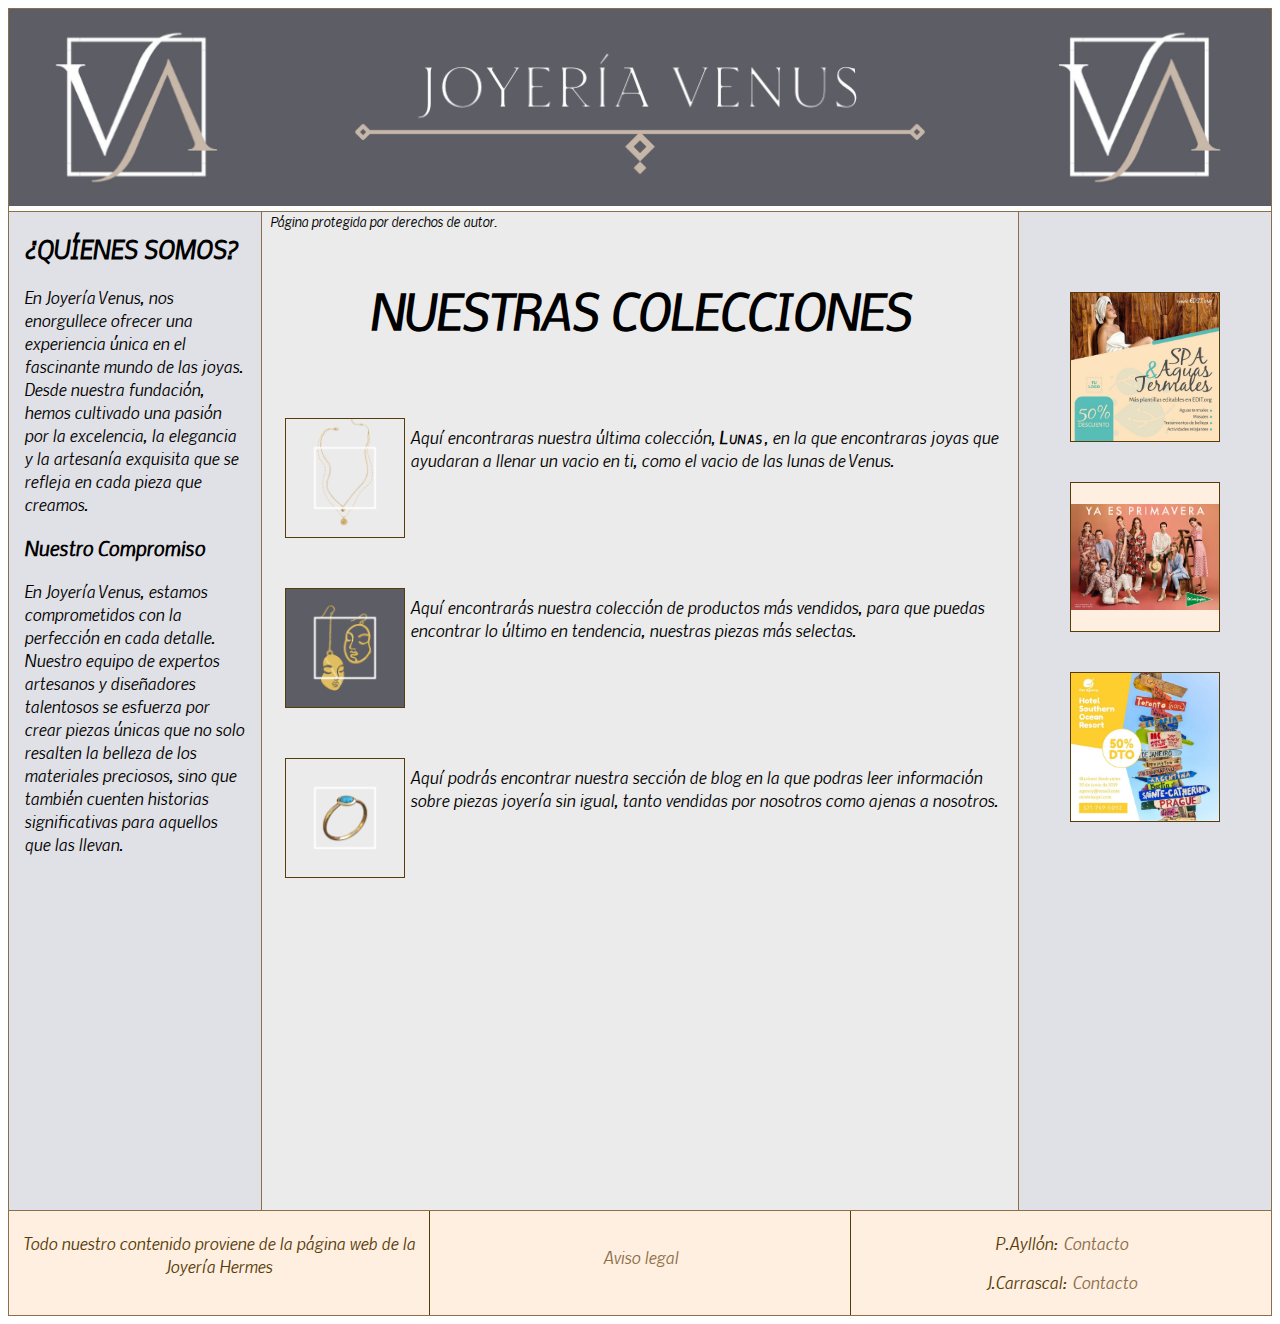
<file: HTML/Index.html>
<!DOCTYPE html>
<html lang="es">

<head>
    <meta charset="UTF-8">
    <meta name="viewport" content="width=device-width, initial-scale=1.0">
    <title>Joyería Venus</title>

    <link rel="stylesheet" type="text/css" href="../CSS/estilopadre.css">

    <style type="text/css">
        /*indice*/
        #indicefotos {
            display: flex;
            align-items: stretch;
            justify-content: space-around;
            flex-direction: column;
            margin-top: 50px;
            padding-left: 15px;
        }

        #indicefotos .index {
            display: flex;
            align-items: stretch;
            justify-content: space-around;
            flex: row;
            margin: 25px auto;
        }

        #indicefotos .index p {
            flex: 1 1 80%;
            padding: 5px;
            margin-top: 3px;
        }

        #indicefotos .index #induno {
            border: #573C09 solid 1.5px;
            margin: 0 auto;
            min-width: 120px;
            max-width: 120px;
            max-height: 120px;
            min-height: 120px;
            background-image: url(../IMAGENES/indice1.png);
            background-position: center;
            background-size: contain;
            background-repeat: no-repeat;
            background-color: #ffefe0;
            flex: 1 1 20%;
        }

        #indicefotos .index #inddos {
            border: #573C09 solid 1.5px;
            margin: 0 auto;
            min-width: 120px;
            max-width: 120px;
            max-height: 120px;
            min-height: 120px;
            background-image: url(../IMAGENES/indice2.png);
            background-position: center;
            background-size: contain;
            background-repeat: no-repeat;
            background-color: #ffefe0;
            flex: 0 0 20%;
        }

        #indicefotos .index #indtres {
            border: #573C09 solid 1.5px;
            margin: 0 auto;
            min-width: 120px;
            max-width: 120px;
            max-height: 120px;
            min-height: 120px;
            background-image: url(../IMAGENES/indice3.png);
            background-position: center;
            background-size: contain;
            background-repeat: no-repeat;
            background-color: #ffefe0;
            flex: 1 1 20%;
        }

        a {
            text-decoration: none;
        }

        #avisolegal {
            margin-top: 30px;
        }

        span {
            font-weight: 700;
            letter-spacing: 1.5px;
            font-variant: small-caps;
        }

        #asizq h2 {
            position: relative;
        }

        #asizq p {
            position: relative;
        }
    </style>

</head>

<body>
    <div class="envoltorio">
        <header>
            <img src="../IMAGENES/JOYERIA_VENUS.png" alt="portada de Joyería Venus">
        </header>

        <div class="contenido">
            <aside id="asizq">
                <h2>¿QUÍENES SOMOS?</h2>
                <p>
                    En Joyería Venus, nos enorgullece ofrecer una experiencia única en el fascinante
                    mundo de las joyas. Desde nuestra fundación, hemos cultivado una pasión por la excelencia,
                    la elegancia y la artesanía exquisita que se refleja en cada pieza que creamos.
                </p>
                <h3>
                    Nuestro Compromiso
                </h3>
                <p>
                    En Joyería Venus, estamos comprometidos con la perfección en cada detalle.
                    Nuestro equipo de expertos artesanos y diseñadores talentosos se esfuerza por crear
                    piezas únicas que no solo resalten la belleza de los materiales preciosos, sino que
                    también cuenten historias significativas para aquellos que las llevan.
                </p>
            </aside>
            <main>
                <sup>Página protegida por derechos de autor.</sup>
                <h2>NUESTRAS COLECCIONES</h2>
                <nav id="indicefotos">

                    <div class="index">
                        <a href="./CarruselNuevaColeccion/NuevaColección1.html" target="_self">
                            <div id="induno"></div>
                        </a>
                        <p>Aquí encontraras nuestra última colección, <span>Lunas</span>, en la que encontraras
                            joyas que ayudaran a llenar un vacio en ti, como el vacio de las lunas de Venus.</p>
                    </div>
                    <div class="index">
                        <a href="./ProductosMásVendidos.html" target="_self">
                            <div id="inddos"></div>
                        </a>
                        <p>Aquí encontrarás nuestra colección de productos más vendidos,
                            para que puedas encontrar lo último en tendencia, nuestras piezas
                            más selectas.
                        </p>
                    </div>
                    <div class="index">
                        <a href="./JoyasHistoricas.html" target="_self">
                            <div id="indtres"></div>
                        </a>
                        <p>Aquí podrás encontrar nuestra sección de blog en la que podras leer
                            información sobre piezas joyería sin igual, tanto vendidas por nosotros como
                            ajenas a nosotros.
                        </p>
                    </div>
                </nav>
            </main>
            <aside id="asdech">
                <section id="publicidadsect">
                    <div class="publi" id="anuno">

                    </div>
                    <div class="publi" id="andos">

                    </div>
                    <div class="publi" id="antres">

                    </div>
                </section>
            </aside>

        </div>
        <footer>
            <div id="contenidofooter">
                <section id="ogcont">
                    <p>Todo nuestro contenido proviene de la página web de la Joyería Hermes</p>
                </section>
                <section id="avisolegal">
                    <a href="../Footer/AvisoLegal.html">Aviso legal</a>
                </section>
                <section id="contactrrss">
                    <p>P.Ayllón: <a href="mailto:alonso.aypat22@triana.salesianos.edu">Contacto</a></p>
                    <p>J.Carrascal: <a href="mailto:carrascal.frjoa24@triana.salesianos.edu">Contacto</a></p>
                </section>
            </div>
        </footer>
    </div>
</body>

</html>
</file>
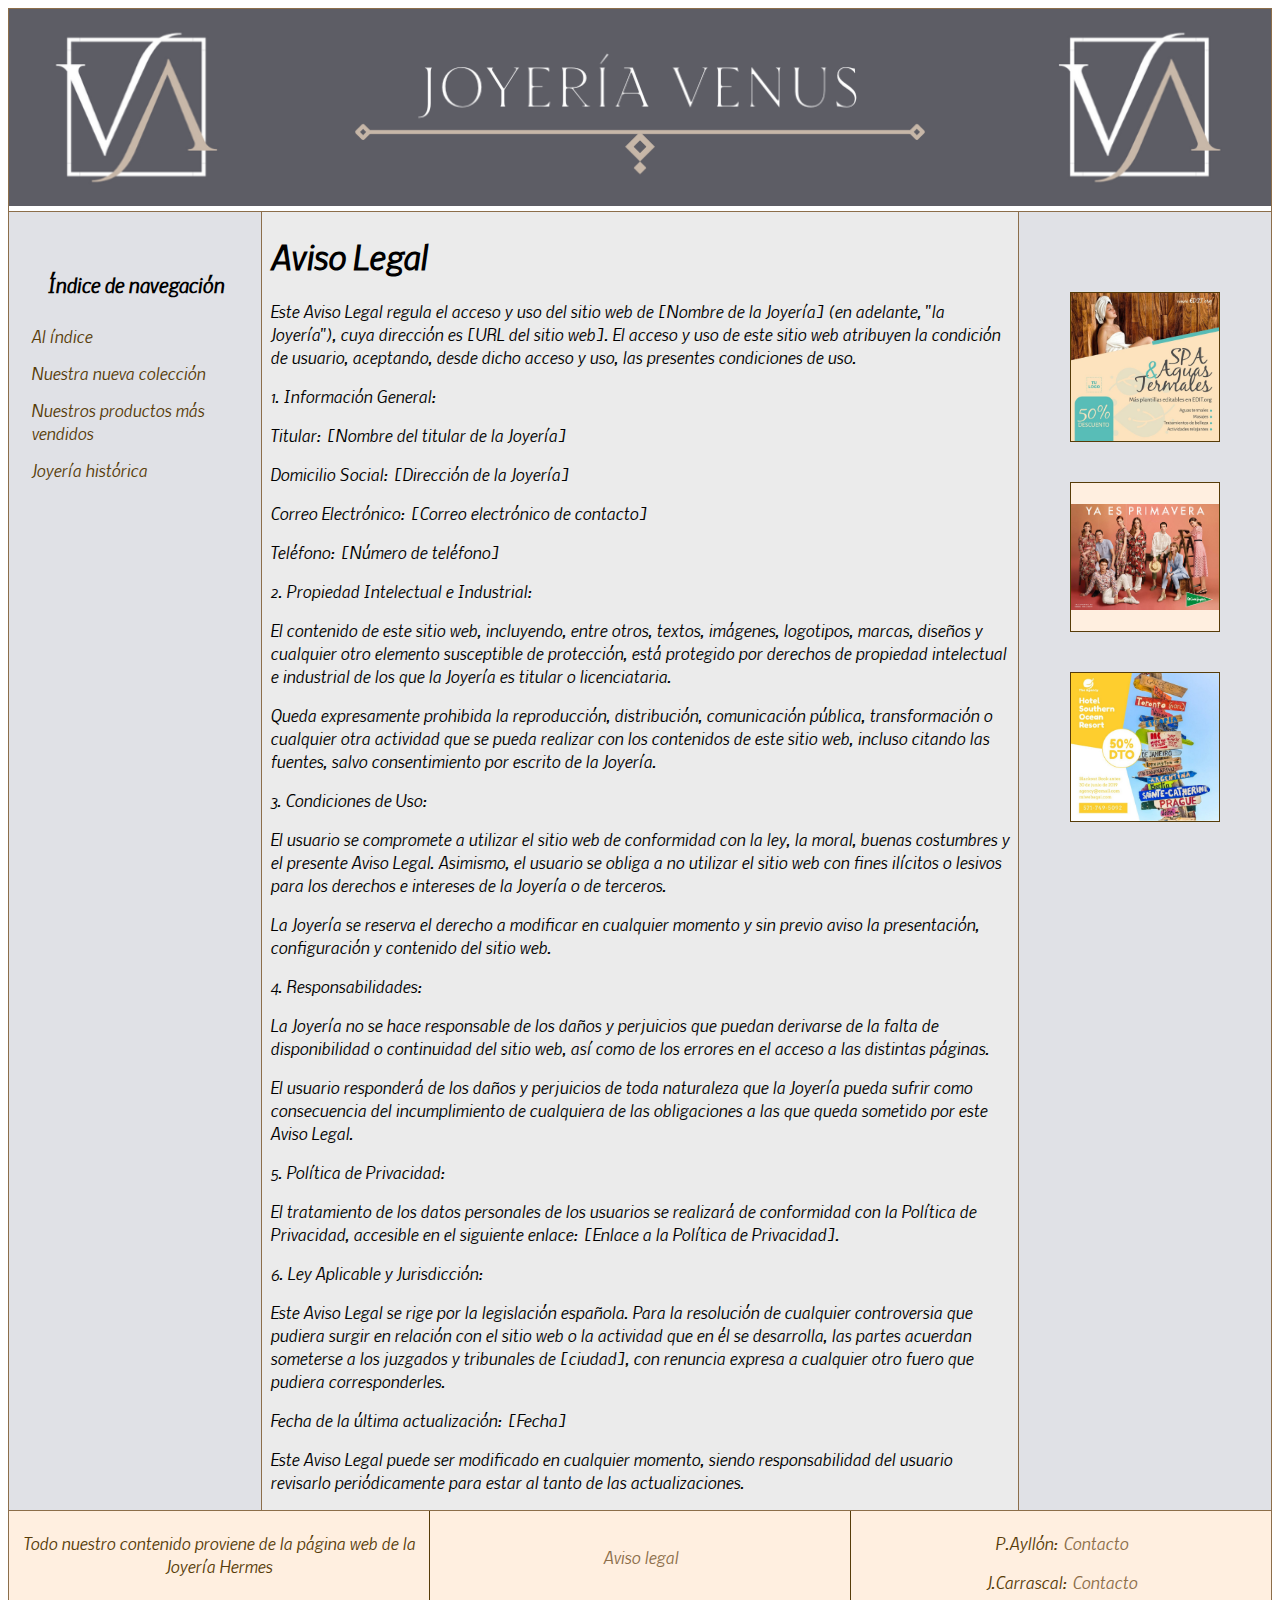
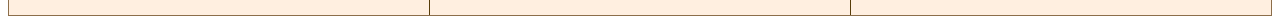
<file: Footer/AvisoLegal.html>
<!DOCTYPE html>
<html lang="es">

<head>
    <meta charset="UTF-8">
    <meta name="viewport" content="width=device-width, initial-scale=1.0">
    <title>Aviso Legal</title>
</head>

<link rel="stylesheet" type="text/css" href="../CSS/estilopadre.css">

<style type="text/css">
    #asizq #nav {
            margin: 60px auto;
        }

        #asizq #nav h3 {
            text-align: center;
        }

        #asizq #nav li {
            list-style-type: none;
            padding: 7px;
            color: #573C09;
        }
        a{
            text-decoration: none;
        }
        #avisolegal{
            margin-top: 30px;
        }
</style>

<body>
    <div class="envoltorio">
        <header>
            <img src="../IMAGENES/JOYERIA_VENUS.png">
        </header>

        <div class="contenido">
            <aside id="asizq">
                <div id="nav">
                    <h3>Índice de navegación</h3>
                    <nav>
                        <a href="../HTML/Index.html" target="_self">
                            <li>Al índice</li>
                        </a>
                        <a href="../HTML/CarruselNuevaColeccion/NuevaColección1.html" target="_self">
                            <li>Nuestra nueva colección</li>
                        </a>
                        <a href="../HTML/ProductosMásVendidos.html" target="_self">
                            <li>Nuestros productos más vendidos</li>
                        </a>
                        <a href="../HTML/JoyasHistoricas.html" target="_self">
                            <li>Joyería histórica</li>
                        </a>
                    </nav>
                </div>
            </aside>
            <main>
                <h1>Aviso Legal</h1>
                <p>
                    Este Aviso Legal regula el acceso y uso del sitio web de [Nombre de la Joyería] (en adelante, "la
                    Joyería"), cuya dirección es [URL del sitio web]. El acceso y uso de este sitio web atribuyen la
                    condición de usuario, aceptando, desde dicho acceso y uso, las presentes condiciones de uso.</p>

                <p> 1. Información General:</p>

                <p>Titular: [Nombre del titular de la Joyería]</p>
                <p>Domicilio Social: [Dirección de la Joyería]</p>
                <p>Correo Electrónico: [Correo electrónico de contacto]</p>
                <p>Teléfono: [Número de teléfono]</p>
                <p>2. Propiedad Intelectual e Industrial:</p>

                <p>El contenido de este sitio web, incluyendo, entre otros, textos, imágenes, logotipos, marcas,
                    diseños y cualquier otro elemento susceptible de protección, está protegido por derechos de
                    propiedad intelectual e industrial de los que la Joyería es titular o licenciataria.</p>

                <p>Queda expresamente prohibida la reproducción, distribución, comunicación pública, transformación o
                    cualquier otra actividad que se pueda realizar con los contenidos de este sitio web, incluso citando
                    las fuentes, salvo consentimiento por escrito de la Joyería.</p>

                <p>3. Condiciones de Uso:</p>

                <p>El usuario se compromete a utilizar el sitio web de conformidad con la ley, la moral, buenas
                    costumbres y el presente Aviso Legal. Asimismo, el usuario se obliga a no utilizar el sitio web con
                    fines ilícitos o lesivos para los derechos e intereses de la Joyería o de terceros.</p>

                <p>La Joyería se reserva el derecho a modificar en cualquier momento y sin previo aviso la
                    presentación, configuración y contenido del sitio web.</p>

                <p>4. Responsabilidades:</p>

                <p>La Joyería no se hace responsable de los daños y perjuicios que puedan derivarse de la falta de
                    disponibilidad o continuidad del sitio web, así como de los errores en el acceso a las distintas
                    páginas.</p>

                <p>El usuario responderá de los daños y perjuicios de toda naturaleza que la Joyería pueda sufrir como
                    consecuencia del incumplimiento de cualquiera de las obligaciones a las que queda sometido por este
                    Aviso Legal.</p>

                <p>5. Política de Privacidad:</p>

                <p>El tratamiento de los datos personales de los usuarios se realizará de conformidad con la Política
                    de Privacidad, accesible en el siguiente enlace: [Enlace a la Política de Privacidad].</p>

                <p>6. Ley Aplicable y Jurisdicción:</p>

                <p>Este Aviso Legal se rige por la legislación española. Para la resolución de cualquier controversia
                    que pudiera surgir en relación con el sitio web o la actividad que en él se desarrolla, las partes
                    acuerdan someterse a los juzgados y tribunales de [ciudad], con renuncia expresa a cualquier otro
                    fuero que pudiera corresponderles.</p>

                <p>Fecha de la última actualización: [Fecha]</p>

                <p>Este Aviso Legal puede ser modificado en cualquier momento, siendo responsabilidad del usuario
                    revisarlo periódicamente para estar al tanto de las actualizaciones.</p>

                </p>
            </main>
            <aside id="asdech">
                <section id="publicidadsect">
                    <div class="publi" id="anuno">

                    </div>
                    <div class="publi" id="andos">

                    </div>
                    <div class="publi" id="antres">

                    </div>
                </section>
            </aside>

        </div>
        <footer>
            <div id="contenidofooter">
                <section id="ogcont">
                    <p>Todo nuestro contenido proviene de la página web de la Joyería Hermes</p>
                </section>
                <section id="avisolegal">
                    <a href="../Footer/AvisoLegal.html">Aviso legal</a>
                </section>
                <section id="contactrrss">
                    <p>P.Ayllón: <a href="mailto:alonso.aypat22@triana.salesianos.edu">Contacto</a></p>
                    <p>J.Carrascal: <a href="mailto:carrascal.frjoa24@triana.salesianos.edu">Contacto</a></p>
                </section>
            </div>
        </footer>
    </div>

</body>

</html>
</file>
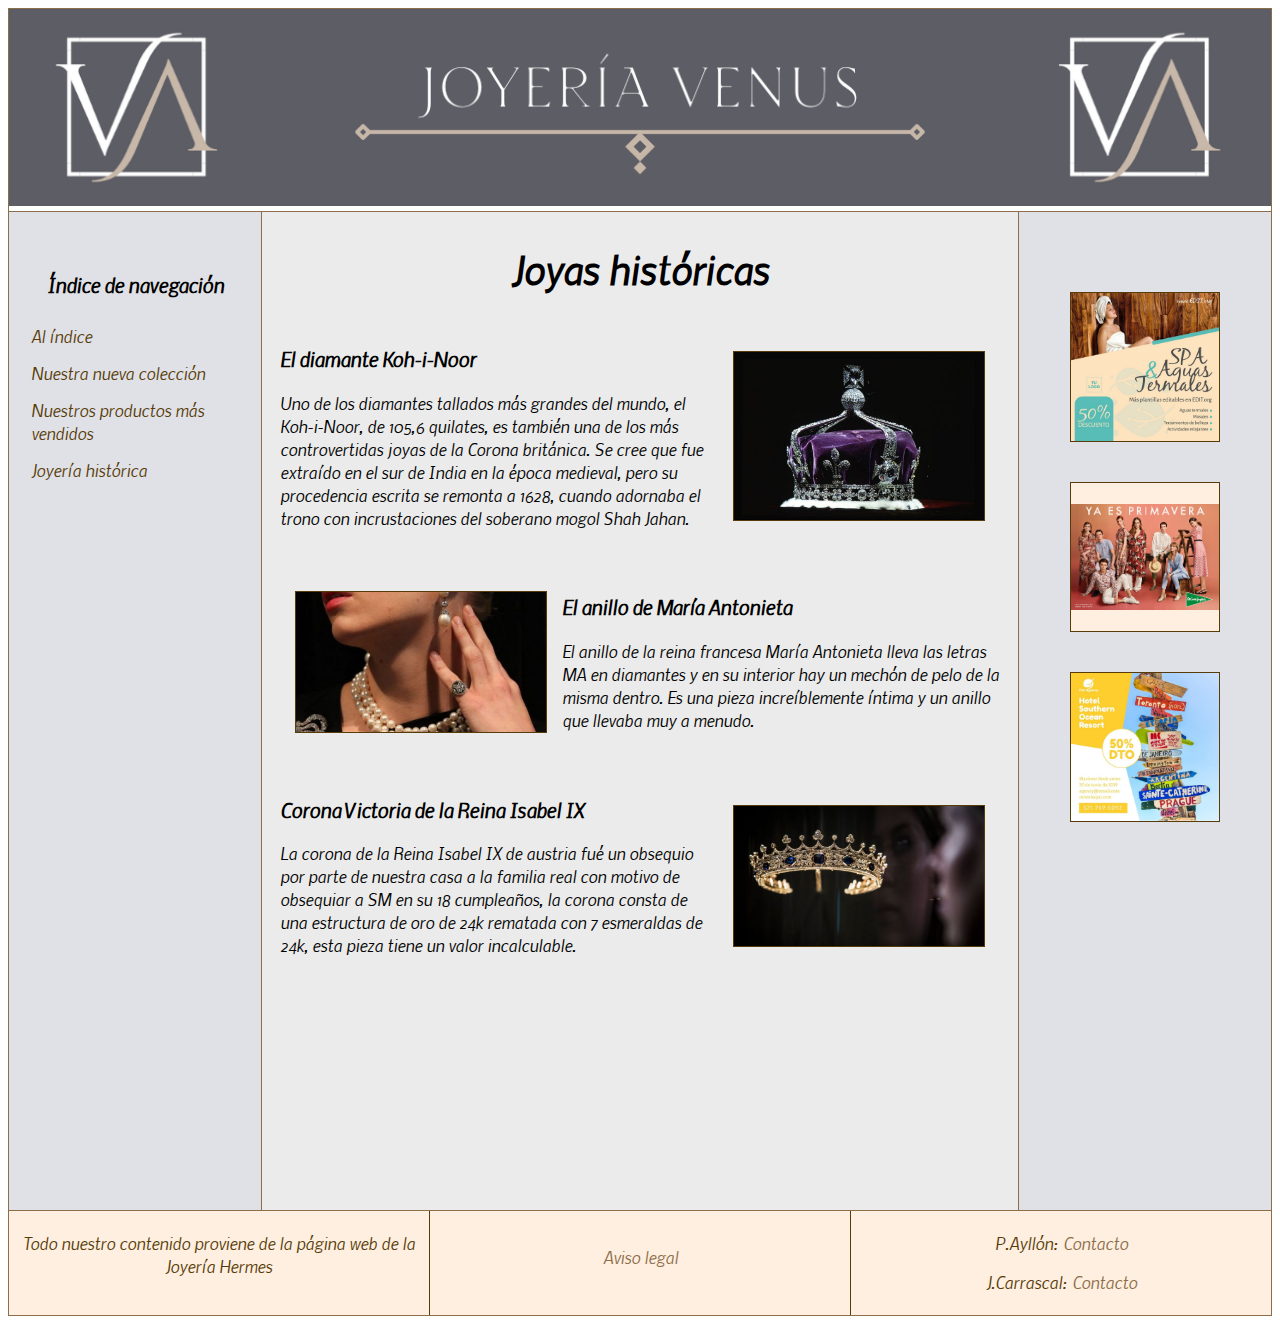
<file: HTML/JoyasHistoricas.html>
<!DOCTYPE html>
<html lang="es">

<head>
    <meta charset="UTF-8">
    <meta name="viewport" content="width=device-width, initial-scale=1.0">
    <title>Joyería Venus</title>

    <link rel="stylesheet" type="text/css" href="../CSS/estilopadre.css">

    <style type="text/css">
        .contenido main h2 {
            font-size: 28pt;
        }

        .contenido main .particion {
            display: flex;
            margin: 30px 10px;
            flex-direction: row;
        }

        .particion img {
            flex: 1 1 35%;
            max-width: 35%;
            border: #573C09 solid 1.5px;
            margin: auto 15px;
        }

        .particion article {
            flex: 1 1 65%;
            margin-top: 0px;
        }

        #asizq #nav {
            margin: 60px auto;
        }

        #asizq #nav h3 {
            text-align: center;
        }

        #asizq #nav li {
            list-style-type: none;
            padding: 7px;
            color: #573C09;
        }

        a {
            text-decoration: none;
        }

        #avisolegal {
            margin-top: 30px;
        }
    </style>

</head>

<body>
    <div class="envoltorio">
        <header>
            <img src="../IMAGENES/JOYERIA_VENUS.png" alt="portada de Joyería Venus">
        </header>

        <div class="contenido">
            <aside id="asizq">
                <div id="nav">
                    <h3>Índice de navegación</h3>
                    <nav>
                        <a href="./Index.html" target="_self">
                            <li>Al índice</li>
                        </a>
                        <a href="./CarruselNuevaColeccion/NuevaColección1.html" target="_self">
                            <li>Nuestra nueva colección</li>
                        </a>
                        <a href="ProductosMásVendidos.html" target="_self">
                            <li>Nuestros productos más vendidos</li>
                        </a>
                        <a href="JoyasHistoricas.html" target="_self">
                            <li>Joyería histórica</li>
                        </a>
                    </nav>
                </div>
            </aside>
            <main>
                <h2>Joyas históricas</h2>
                <div class="particion">
                    <article>
                        <h3>El diamante Koh-i-Noor</h3>
                        <p>Uno de los diamantes tallados más grandes del mundo, el Koh-i-Noor,
                            de 105,6 quilates, es también una de los más controvertidas joyas de la
                            Corona británica. Se cree que fue extraído en el sur de India en
                            la época medieval, pero su procedencia escrita se remonta a 1628,
                            cuando adornaba el trono con incrustaciones del soberano mogol Shah Jahan.</p>
                    </article>
                    <img src="../IMAGENES/koh.jpg" alt="Foto del diamante Koh i Noor">
                </div>
                <div class="particion">
                    <img src="../IMAGENES/maria.jpg" alt="imagen del anillo de María Antonieta">
                    <article>
                        <h3>El anillo de María Antonieta</h3>
                        <p>El anillo de la reina francesa María Antonieta lleva las letras MA en diamantes y en su
                            interior hay un mechón
                            de pelo de la misma dentro. Es una pieza increíblemente íntima y
                            un anillo que llevaba muy a menudo.</p>
                    </article>
                </div>
                <div class="particion">
                    <article>
                        <h3>Corona Victoria de la Reina Isabel IX</h3>
                        <p>La corona de la Reina Isabel IX de austria fué un obsequio por
                            parte de nuestra casa a la familia real con motivo de obsequiar a SM
                            en su 18 cumpleaños, la corona consta de una estructura de oro de 24k rematada con
                            7 esmeraldas de 24k, esta pieza tiene un valor incalculable.</p>
                    </article>
                    <img src="../IMAGENES/corona.jpg" alt="Imagen de la corona Victoria">
                </div>
            </main>
            <aside id="asdech">
                <section id="publicidadsect">
                    <div class="publi" id="anuno">

                    </div>
                    <div class="publi" id="andos">

                    </div>
                    <div class="publi" id="antres">

                    </div>
                </section>
            </aside>

        </div>
        <footer>
            <div id="contenidofooter">
                <section id="ogcont">
                    <p>Todo nuestro contenido proviene de la página web de la Joyería Hermes</p>
                </section>
                <section id="avisolegal">
                    <a href="../Footer/AvisoLegal.html">Aviso legal</a>
                </section>
                <section id="contactrrss">
                    <p>P.Ayllón: <a href="mailto:alonso.aypat22@triana.salesianos.edu">Contacto</a></p>
                    <p>J.Carrascal: <a href="mailto:carrascal.frjoa24@triana.salesianos.edu">Contacto</a></p>
                </section>
            </div>
        </footer>
    </div>
</body>

</html>
</file>
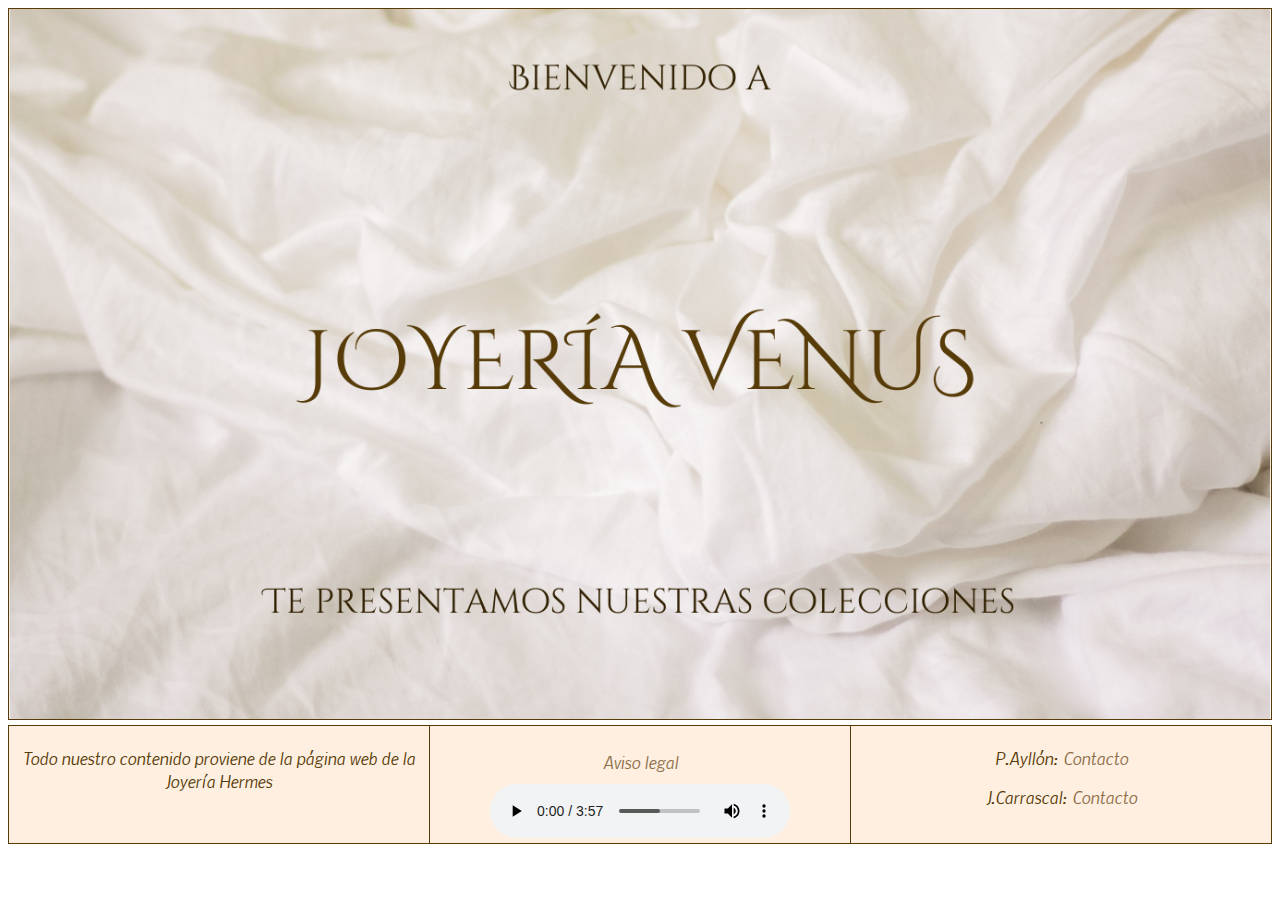
<file: HTML/Portada.html>
<!DOCTYPE html>
<html lang="es">

<head>
    <meta charset="UTF-8">
    <meta name="viewport" content="width=device-width, initial-scale=1.0">
    <title>Portada</title>
    <link type="text/css" rel="stylesheet" href="../CSS/EstilosPortada.css">
    <style type="text/css">
        a {
            text-decoration: none;
        }

        #avisolegal {
            margin-top: 20px;
            display: flex;
            flex-direction: column;
        }

        #avisolegal audio {
            margin: 10px auto 0px;

        }
    </style>
</head>

<body>
    <div class="envoltorio"">
   <main>
   <a href=" ../HTML/Index.html"> <img src="../IMAGENES/Inicio.png" alt="Imagen de portada de la Joyería Venus"> </a>
        </main>


        <footer>
            <div id="contenidofooter">
                <section id="ogcont">
                    <p>Todo nuestro contenido proviene de la página web de la Joyería Hermes</p>
                </section>
                <section id="avisolegal">
                    <a href="../Footer/AvisoLegal.html">Aviso legal</a>
                    <audio autoplay="autoplay" loop="loop" controls>
                        <source
                            src="../MUSICA/Acalento - Chill, Downtempo & Deep House by Jose Ramos, Ambient Music, Bar, Hotel, new 2020.mp3"
                            type="audio/mp3">
                        <p>Su navegador no soporta este audio.</p>
                    </audio>
                </section>
                <section id="contactrrss">
                    <p>P.Ayllón: <a href="mailto:alonso.aypat22@triana.salesianos.edu">Contacto</a></p>
                    <p>J.Carrascal: <a href="mailto:carrascal.frjoa24@triana.salesianos.edu">Contacto</a></p>
                </section>
            </div>
        </footer>
    </div>

</body>

</html>
</file>
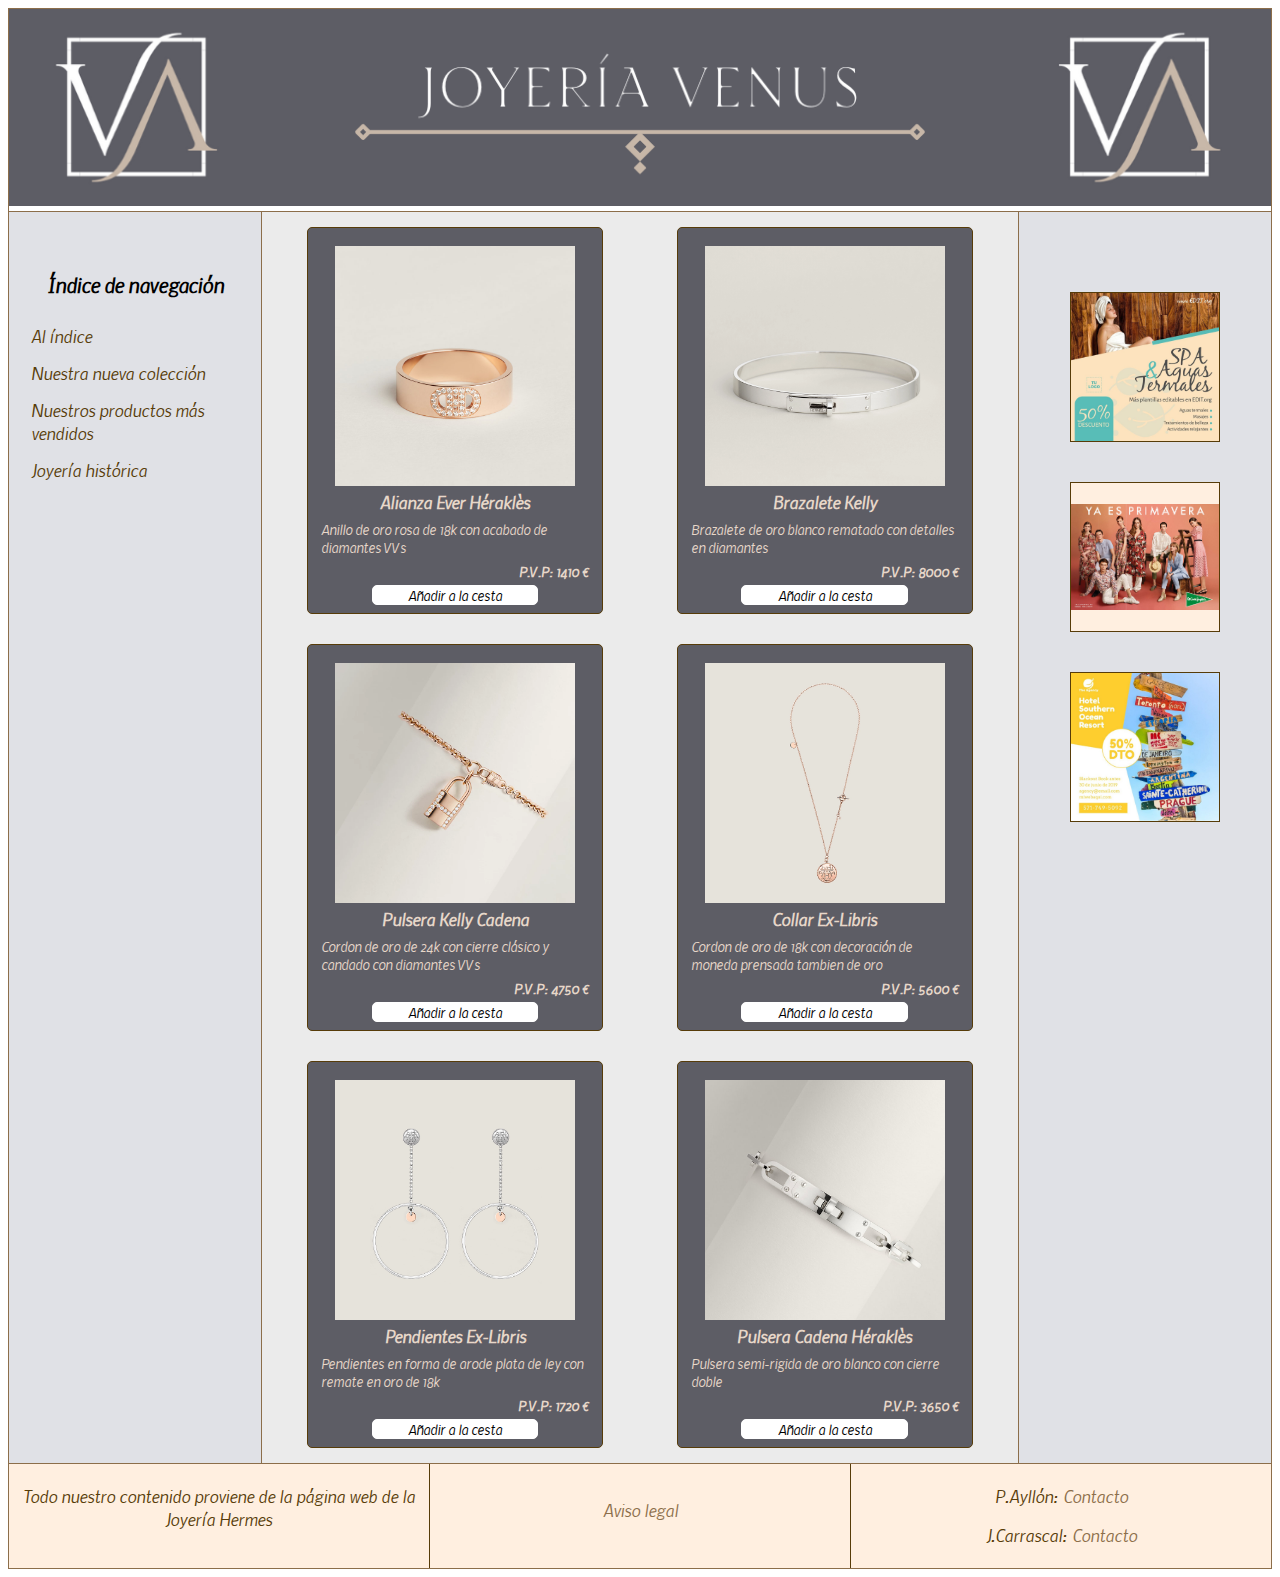
<file: HTML/ProductosMásVendidos.html>
<!DOCTYPE html>
<html lang="es">

<head>
    <meta charset="UTF-8">
    <meta name="viewport" content="width=device-width, initial-scale=1.0">
    <title>Joyería Venus</title>
    <link rel="stylesheet" href="../CSS/estilopadre.css" type="text/css">
    <style type="text/css">
        .envoltorio main .galeria {
            display: flex;
            flex-wrap: wrap;
            justify-content: center;
            justify-content: space-between;
        }

        .galeria section {
            display: flex;
            flex-direction: column;
            margin: 15px auto 15px;
            border: #573C09 solid 1.5px;
            border-radius: 5px;
            max-width: 40%;
            background-color: #5D5D65;
            color: #E7D7C9;
            font-size: 8pt;
            padding: 5px;
            min-width: 100px;
            padding: 8px;
        }

        .gaelria section p {
            text-align: center;
        }

        section img {
            width: 90%;
            padding: 5px;
            margin: 5px auto 0px;
        }

        .galeria section .botoncompra {
            border: solid white 1px;
            width: 60%;
            margin: 0 auto;
            color: black;
            background-color: white;
            border-radius: 5px;
            text-align: center;
        }

        #asizq #nav {
            margin: 60px auto;
        }

        #asizq #nav h3 {
            text-align: center;
        }

        #asizq #nav li {
            list-style-type: none;
            padding: 7px;
            color: #573C09;
        }

        a {
            text-decoration: none;
        }

        #avisolegal {
            margin-top: 30px;
        }

        .galeria h3 {
            margin: 0 auto;
            padding-bottom: 1px;
        }

        .galeria section {
            font-size: 10pt;
        }

        .galeria p {
            padding-bottom: 0px;
            margin: 5px;
        }

        .galeria .aligndech {
            text-align: end;
            margin-top: 0;
            padding-top: 1px;
            font-weight: 600;
        }
    </style>
</head>

<body>
    <div class="envoltorio">
        <header>
            <img src="../IMAGENES/JOYERIA_VENUS.png" alt="portada de Joyería Venus">
        </header>

        <div class="contenido">
            <aside id="asizq">
                <div id="nav">
                    <h3>Índice de navegación</h3>
                    <nav>
                        <a href="./Index.html" target="_self">
                            <li>Al índice</li>
                        </a>
                        <a href="./CarruselNuevaColeccion/NuevaColección1.html" target="_self">
                            <li>Nuestra nueva colección</li>
                        </a>
                        <a href="./ProductosMásVendidos.html" target="_self">
                            <li>Nuestros productos más vendidos</li>
                        </a>
                        <a href="./JoyasHistoricas.html" target="_self">
                            <li>Joyería histórica</li>
                        </a>
                    </nav>
                </div>
            </aside>
            <main>
                <div class="galeria">

                    <section>
                        <img src="../IMAGENES/piezas/anillo.jpg" alt="anillo de oro">
                        <h3>Alianza Ever Héraklès</h3>
                        <p>
                            Anillo de oro rosa de 18k con acabado de diamantes VVs
                        </p>
                        <p class="aligndech">P.V.P: 1410 €</p>
                        <div class="botoncompra">Añadir a la cesta</div>
                    </section>
                    <section>
                        <img src="../IMAGENES/piezas/brazalete.webp" alt="brazalete de oro">
                        <h3>Brazalete Kelly</h3>
                        <p>
                            Brazalete de oro blanco rematado con detalles en diamantes
                        </p>
                        <p class="aligndech">P.V.P: 8000 €</p>
                        <div class="botoncompra">Añadir a la cesta</div>
                    </section>
                    <section>
                        <img src="../IMAGENES/piezas/candado.webp" alt="pulsera de oro">
                        <h3>Pulsera Kelly Cadena</h3>
                        <p>
                            Cordon de oro de 24k con cierre clásico y candado con diamantes VVs
                        </p>
                        <p class="aligndech">P.V.P: 4750 €</p>
                        <div class="botoncompra">Añadir a la cesta</div>
                    </section>
                    <section>
                        <img src="../IMAGENES/piezas/collar.webp" alt="collar con moneda de oro">
                        <h3>Collar Ex-Libris</h3>
                        <p>
                            Cordon de oro de 18k con decoración de moneda prensada tambien de oro
                        </p>
                        <p class="aligndech">P.V.P: 5600 €</p>
                        <div class="botoncompra">Añadir a la cesta</div>
                    </section>
                    <section>
                        <img src="../IMAGENES/piezas/pendientes.webp" alt="pendientes de aro con detalle de oro">
                        <h3>Pendientes Ex-Libris</h3>
                        <p>
                            Pendientes en forma de arode plata de ley con remate en oro de 18k
                        </p>
                        <p class="aligndech">P.V.P: 1720 €</p>
                        <div class="botoncompra">Añadir a la cesta</div>
                    </section>
                    <section>
                        <img src="../IMAGENES/piezas/pulseracadena.jpg" alt="pulsera semi-cadena">
                        <h3>Pulsera Cadena Héraklès</h3>
                        <p>
                            Pulsera semi-rigida de oro blanco con cierre doble
                        </p>
                        <p class="aligndech">P.V.P: 3650 €</p>
                        <div class="botoncompra">Añadir a la cesta</div>
                    </section>

                </div>
            </main>
            <aside id="asdech">
                <section id="publicidadsect">
                    <div class="publi" id="anuno">

                    </div>
                    <div class="publi" id="andos">

                    </div>
                    <div class="publi" id="antres">

                    </div>
                </section>
            </aside>

        </div>
        <footer>
            <div id="contenidofooter">
                <section id="ogcont">
                    <p>Todo nuestro contenido proviene de la página web de la Joyería Hermes</p>
                </section>
                <section id="avisolegal">
                    <a href="../Footer/AvisoLegal.html">Aviso legal</a>
                </section>
                <section id="contactrrss">
                    <p>P.Ayllón: <a href="mailto:alonso.aypat22@triana.salesianos.edu">Contacto</a></p>
                    <p>J.Carrascal: <a href="mailto:carrascal.frjoa24@triana.salesianos.edu">Contacto</a></p>
                </section>
            </div>
        </footer>
    </div>
</body>

</html>
</file>
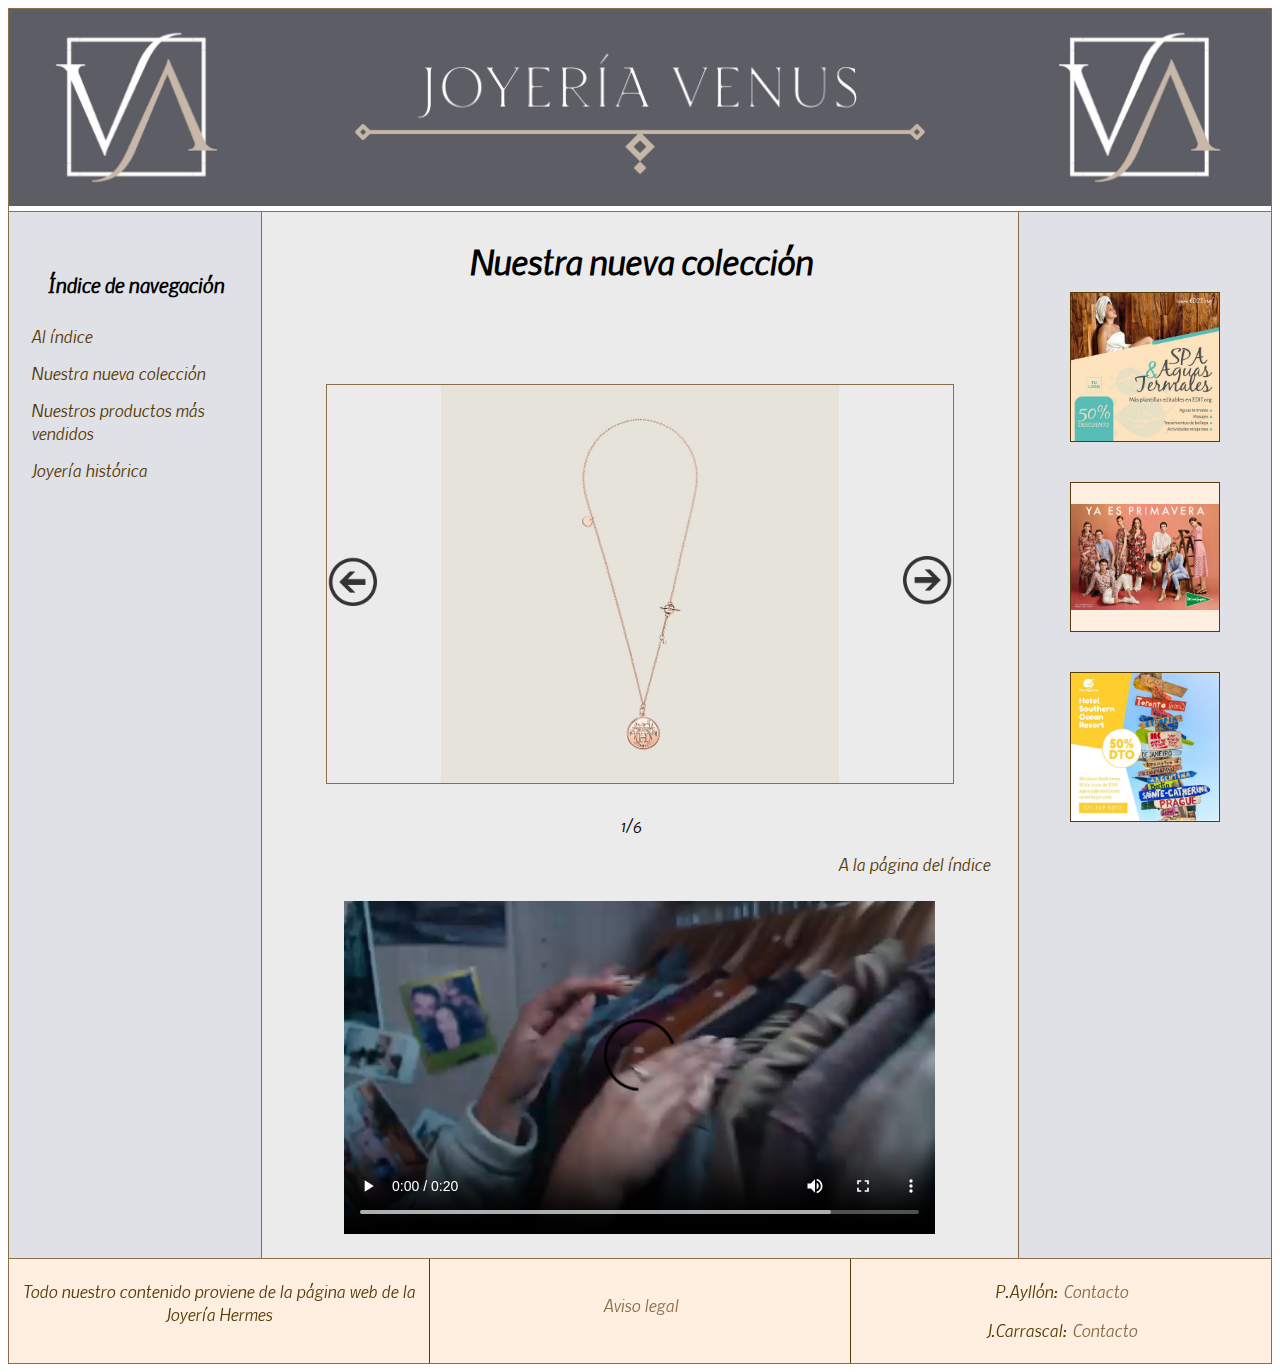
<file: HTML/CarruselNuevaColeccion/NuevaColección1.html>
<!DOCTYPE html>
<html lang="es">

<head>
    <meta charset="UTF-8">
    <meta name="viewport" content="width=device-width, initial-scale=1.0">
    <title>Carrusel</title>
    <link rel="stylesheet" type="text/css" href="../../CSS/estilopadre.css">
    <style type="text/css">
        .contenido main h2 {
            font-size: 24pt;
        }

        .contenido main p {
            font-size: 12pt;
            text-align: end;
            padding-right: 20px;
        }

        .contenido main a {
            text-decoration: none;
            color: #573C09;
        }

        .contenido .carrusel {
            border: 1px #8C6E4A solid;
            margin: 100px auto 30px auto;
            width: 85%;
            min-height: 400px;
            max-height: 400px;
            display: flex;
            flex-direction: row;
            flex-wrap: nowrap;
            justify-content: space-between;
            align-items: center;
            background-image: url(../../IMAGENES/piezas/collar.webp);
            background-position: center;
            background-repeat: no-repeat;
            background-size: contain;
        }

        .carrusel div img {
            max-width: 50px;
            max-height: 50px;
        }

        .carrusel div #flechaizq {
            flex: 1 1 50%;
        }

        .carrusel div #flechadech {
            flex: 1 1 50%;
        }

        #numero {
            text-align: center;
        }

        #asizq #nav {
            margin: 60px auto;
        }

        #asizq #nav h3 {
            text-align: center;
        }

        #asizq #nav li {
            list-style-type: none;
            padding: 7px;
            color: #573C09;
        }

        a {
            text-decoration: none;
        }

        #avisolegal {
            margin-top: 30px;
        }

        .contenido main video {
            width: 80%;
            margin: 25px auto;
            display: block;
        }
    </style>
</head>

<body>

    <div class="envoltorio">
        <header>
            <img src="../../IMAGENES/JOYERIA_VENUS.png" alt="portada de Joyería Venus">
        </header>

        <div class="contenido">
            <aside id="asizq">
                <div id="nav">
                    <h3>Índice de navegación</h3>
                    <nav>
                        <a href="../Index.html" target="_self">
                            <li>Al índice</li>
                        </a>
                        <a href="./NuevaColección1.html" target="_self">
                            <li>Nuestra nueva colección</li>
                        </a>
                        <a href="../ProductosMásVendidos.html" target="_self">
                            <li>Nuestros productos más vendidos</li>
                        </a>
                        <a href="../JoyasHistoricas.html" target="_self">
                            <li>Joyería histórica</li>
                        </a>
                    </nav>
                </div>
            </aside>
            <main>
                <h2 id="ancla1">Nuestra nueva colección</h2>
                <div class="carrusel">
                    <div id="flechaizq">
                        <a href="./NuevaColección6.html#ancla6" target="_self"><img src="../../IMAGENES/left.png"></a>
                    </div>
                    <div id="flechadech">
                        <a href="./NuevaColección2.html#ancla2" target="_self"><img src="../../IMAGENES/right.png"></a>
                    </div>
                </div>
                <p id="numero">1/6</p>
                <a href="../Index.html" target="_self">
                    <p>A la página del índice</p>
                </a>
                <video autoplay loop controls>
                    <source src="../../Videos/Anunciomp4.mp4" type="audio/mp4">
                    <source src="../../Videos/anuncionwebm.webm" type="audio/webm">
                    <p>Su navegador no soporta el formato de vídeo.</p>
                </video>
            </main>
            <aside id="asdech">
                <section id="publicidadsect">
                    <div class="publi" id="anuno">

                    </div>
                    <div class="publi" id="andos">

                    </div>
                    <div class="publi" id="antres">

                    </div>
                </section>
            </aside>

        </div>
        <footer>
            <div id="contenidofooter">
                <section id="ogcont">
                    <p>Todo nuestro contenido proviene de la página web de la Joyería Hermes</p>
                </section>
                <section id="avisolegal">
                    <a href="../../Footer/AvisoLegal.html">Aviso legal</a>
                </section>
                <section id="contactrrss">
                    <p>P.Ayllón: <a href="mailto:alonso.aypat22@triana.salesianos.edu">Contacto</a></p>
                    <p>J.Carrascal: <a href="mailto:carrascal.frjoa24@triana.salesianos.edu">Contacto</a></p>
                </section>
            </div>
        </footer>
    </div>

</body>

</html>
</file>
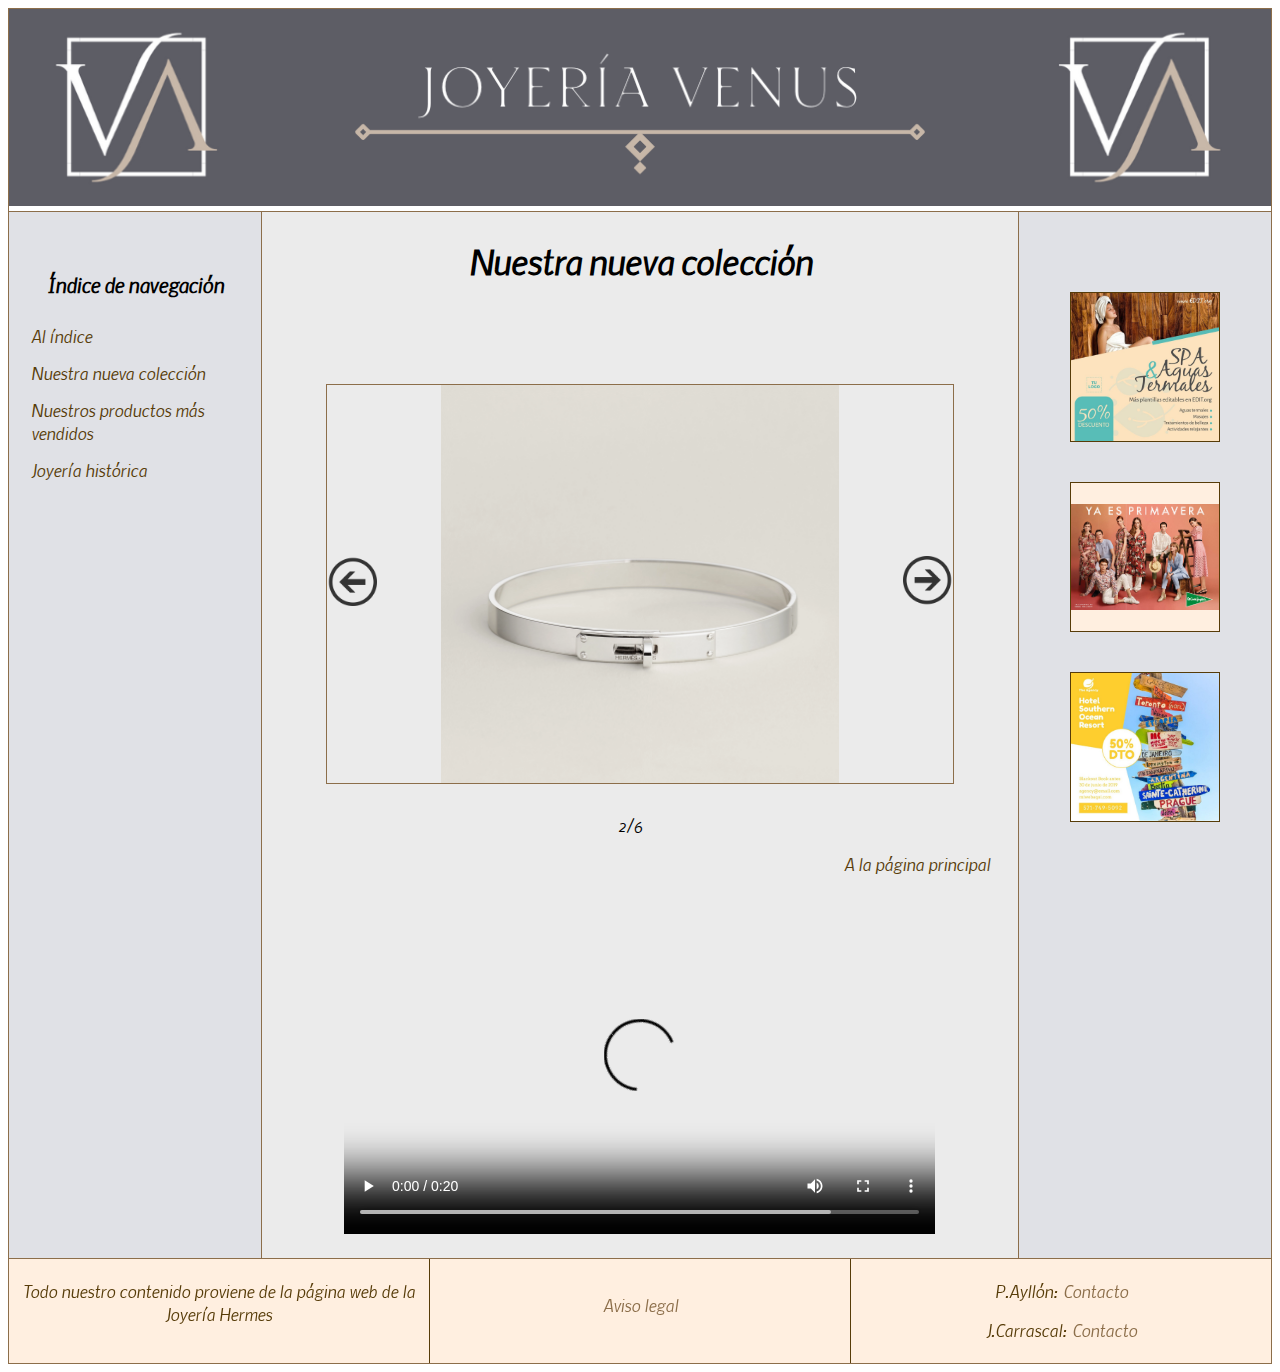
<file: HTML/CarruselNuevaColeccion/NuevaColección2.html>
<!DOCTYPE html>
<html lang="es">

<head>
    <meta charset="UTF-8">
    <meta name="viewport" content="width=device-width, initial-scale=1.0">
    <title>Carrusel</title>
    <link rel="stylesheet" type="text/css" href="../../CSS/estilopadre.css">
    <style type="text/css">
        .contenido main h2 {
            font-size: 24pt;
        }

        .contenido main p {
            font-size: 12pt;
            text-align: end;
            padding-right: 20px;
        }

        .contenido main a {
            text-decoration: none;
            color: #573C09;
        }

        .contenido .carrusel {
            border: 1px #8C6E4A solid;
            margin: 100px auto 30px auto;
            width: 85%;
            min-height: 400px;
            max-height: 400px;
            display: flex;
            flex-direction: row;
            flex-wrap: nowrap;
            justify-content: space-between;
            align-items: center;
            background-image: url(../../IMAGENES/piezas/brazalete.webp);
            background-position: center;
            background-repeat: no-repeat;
            background-size: contain;
        }

        .carrusel div img {
            max-width: 50px;
            max-height: 50px;
        }

        .carrusel div #flechaizq {
            flex: 1 1 50%;
        }

        .carrusel div #flechadech {
            flex: 1 1 50%;
        }

        #numero {
            text-align: center;
        }

        #asizq #nav {
            margin: 60px auto;
        }

        #asizq #nav h3 {
            text-align: center;
        }

        #asizq #nav li {
            list-style-type: none;
            padding: 7px;
            color: #573C09;
        }

        a {
            text-decoration: none;
        }

        #avisolegal {
            margin-top: 30px;
        }

        .contenido main video {
            width: 80%;
            margin: 25px auto;
            display: block;
        }
    </style>
</head>

<body>

    <div class="envoltorio">
        <header>
            <img src="../../IMAGENES/JOYERIA_VENUS.png" alt="portada de Joyería Venus">
        </header>

        <div class="contenido">
            <aside id="asizq">
                <div id="nav">
                    <h3>Índice de navegación</h3>
                    <nav>
                        <a href="../Index.html" target="_self">
                            <li>Al índice</li>
                        </a>
                        <a href="./NuevaColección1.html" target="_self">
                            <li>Nuestra nueva colección</li>
                        </a>
                        <a href="../ProductosMásVendidos.html" target="_self">
                            <li>Nuestros productos más vendidos</li>
                        </a>
                        <a href="../JoyasHistoricas.html" target="_self">
                            <li>Joyería histórica</li>
                        </a>
                    </nav>
                </div>
            </aside>
            <main>
                <h2 id="ancla2">Nuestra nueva colección</h2>
                <div class="carrusel">
                    <div id="flechaizq">
                        <a href="./NuevaColección1.html#ancla1" target="_self"><img src="../../IMAGENES/left.png"></a>
                    </div>
                    <div id="flechadech">
                        <a href="./NuevaColección3.html#ancla3" target="_self"><img src="../../IMAGENES/right.png"></a>
                    </div>
                </div>
                <p id="numero">2/6</p>
                <a href="./NuevaColección1.html#ancla1" target="_self">
                    <p>A la página principal</p>
                </a>
                <video autoplay loop controls>
                    <source src="../../Videos/Anunciomp4.mp4" type="audio/mp4">
                    <source src="../../Videos/anuncionwebm.webm" type="audio/webm">
                    <p>Su navegador no soporta el formato de vídeo.</p>
                </video>
            </main>
            <aside id="asdech">
                <section id="publicidadsect">
                    <div class="publi" id="anuno">

                    </div>
                    <div class="publi" id="andos">

                    </div>
                    <div class="publi" id="antres">

                    </div>
                </section>
            </aside>

        </div>
        <footer>
            <div id="contenidofooter">
                <section id="ogcont">
                    <p>Todo nuestro contenido proviene de la página web de la Joyería Hermes</p>
                </section>
                <section id="avisolegal">
                    <a href="../../Footer/AvisoLegal.html">Aviso legal</a>
                </section>
                <section id="contactrrss">
                    <p>P.Ayllón: <a href="mailto:alonso.aypat22@triana.salesianos.edu">Contacto</a></p>
                    <p>J.Carrascal: <a href="mailto:carrascal.frjoa24@triana.salesianos.edu">Contacto</a></p>
                </section>
            </div>
        </footer>
    </div>

</body>

</html>
</file>
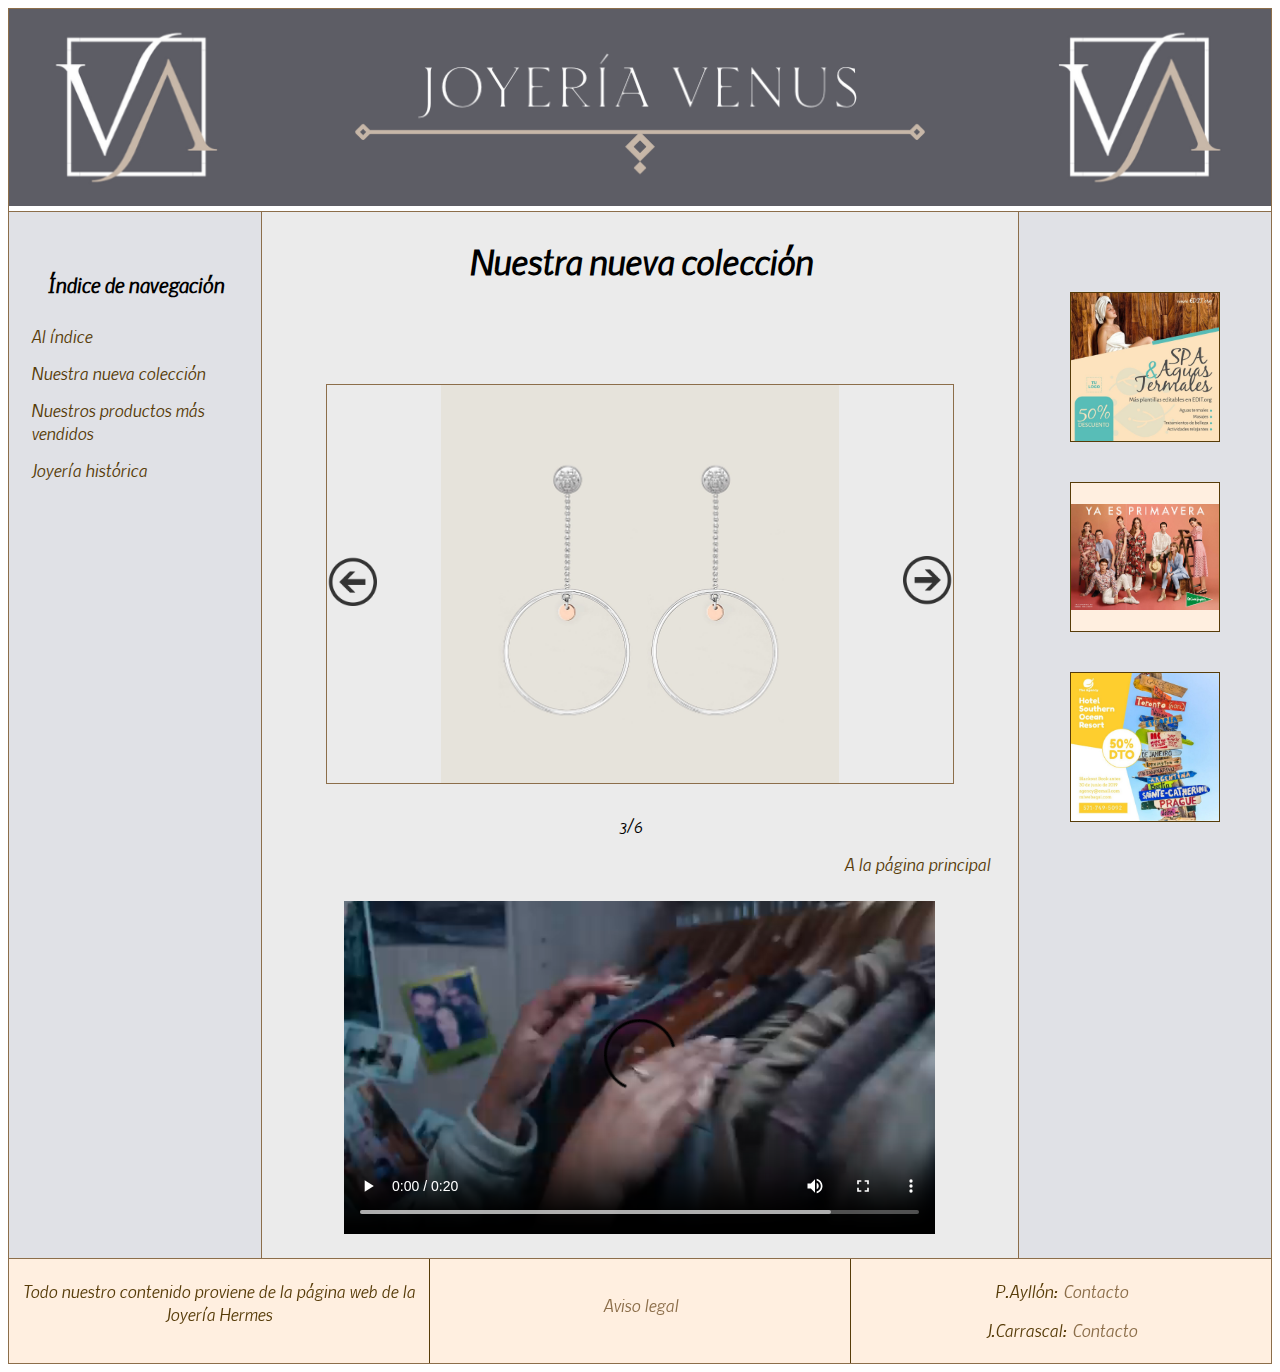
<file: HTML/CarruselNuevaColeccion/NuevaColección3.html>
<!DOCTYPE html>
<html lang="es">

<head>
    <meta charset="UTF-8">
    <meta name="viewport" content="width=device-width, initial-scale=1.0">
    <title>Carrusel</title>
    <link rel="stylesheet" type="text/css" href="../../CSS/estilopadre.css">
    <style type="text/css">
        .contenido main h2 {
            font-size: 24pt;
        }

        .contenido main p {
            font-size: 12pt;
            text-align: end;
            padding-right: 20px;
        }

        .contenido main a {
            text-decoration: none;
            color: #573C09;
        }

        .contenido .carrusel {
            border: 1px #8C6E4A solid;
            margin: 100px auto 30px auto;
            width: 85%;
            min-height: 400px;
            max-height: 400px;
            display: flex;
            flex-direction: row;
            flex-wrap: nowrap;
            justify-content: space-between;
            align-items: center;
            background-image: url(../../IMAGENES/piezas/pendientes.webp);
            background-position: center;
            background-repeat: no-repeat;
            background-size: contain;
        }

        .carrusel div img {
            max-width: 50px;
            max-height: 50px;
        }

        .carrusel div #flechaizq {
            flex: 1 1 50%;
        }

        .carrusel div #flechadech {
            flex: 1 1 50%;
        }

        #numero {
            text-align: center;
        }

        #asizq #nav {
            margin: 60px auto;
        }

        #asizq #nav h3 {
            text-align: center;
        }

        #asizq #nav li {
            list-style-type: none;
            padding: 7px;
            color: #573C09;
        }

        a {
            text-decoration: none;
        }

        #avisolegal {
            margin-top: 30px;
        }

        .contenido main video {
            width: 80%;
            margin: 25px auto;
            display: block;
        }
    </style>
</head>

<body>

    <div class="envoltorio">
        <header>
            <img src="../../IMAGENES/JOYERIA_VENUS.png" alt="portada de Joyería Venus">
        </header>

        <div class="contenido">
            <aside id="asizq">
                <div id="nav">
                    <h3>Índice de navegación</h3>
                    <nav>
                        <a href="../Index.html" target="_self">
                            <li>Al índice</li>
                        </a>
                        <a href="./NuevaColección1.html" target="_self">
                            <li>Nuestra nueva colección</li>
                        </a>
                        <a href="../ProductosMásVendidos.html" target="_self">
                            <li>Nuestros productos más vendidos</li>
                        </a>
                        <a href="../JoyasHistoricas.html" target="_self">
                            <li>Joyería histórica</li>
                        </a>
                    </nav>
                </div>
            </aside>
            <main>
                <h2 id="ancla3">Nuestra nueva colección</h2>
                <div class="carrusel">
                    <div id="flechaizq">
                        <a href="./NuevaColección2.html#ancla2" target="_self"><img src="../../IMAGENES/left.png"></a>
                    </div>
                    <div id="flechadech">
                        <a href="./NuevaColección4.html#ancla4" target="_self"><img src="../../IMAGENES/right.png"></a>
                    </div>
                </div>
                <p id="numero">3/6</p>
                <a href="./NuevaColección1.html#ancla1" target="_self">
                    <p>A la página principal</p>
                </a>
                <video autoplay loop controls>
                    <source src="../../Videos/Anunciomp4.mp4" type="audio/mp4">
                    <source src="../../Videos/anuncionwebm.webm" type="audio/webm">
                    <p>Su navegador no soporta el formato de vídeo.</p>
                </video>
            </main>
            <aside id="asdech">
                <section id="publicidadsect">
                    <div class="publi" id="anuno">

                    </div>
                    <div class="publi" id="andos">

                    </div>
                    <div class="publi" id="antres">

                    </div>
                </section>
            </aside>

        </div>
        <footer>
            <div id="contenidofooter">
                <section id="ogcont">
                    <p>Todo nuestro contenido proviene de la página web de la Joyería Hermes</p>
                </section>
                <section id="avisolegal">
                    <a href="../../Footer/AvisoLegal.html">Aviso legal</a>
                </section>
                <section id="contactrrss">
                    <p>P.Ayllón: <a href="mailto:alonso.aypat22@triana.salesianos.edu">Contacto</a></p>
                    <p>J.Carrascal: <a href="mailto:carrascal.frjoa24@triana.salesianos.edu">Contacto</a></p>
                </section>
            </div>
        </footer>
    </div>

</body>

</html>
</file>
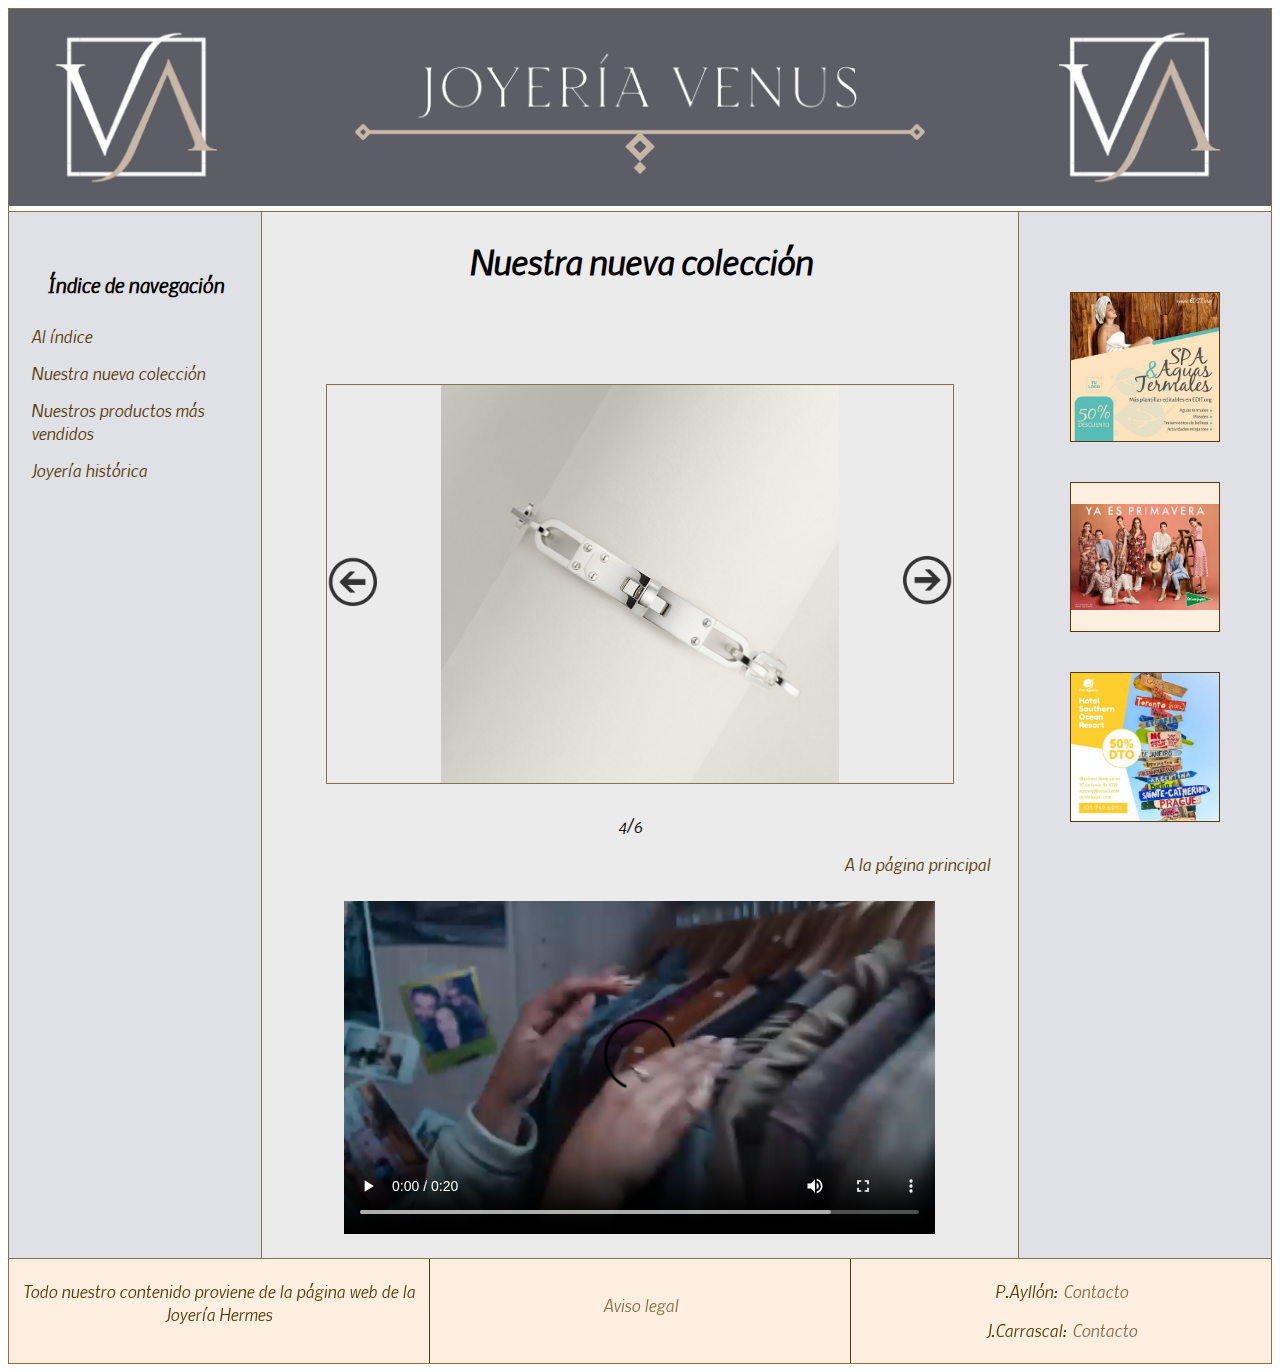
<file: HTML/CarruselNuevaColeccion/NuevaColección4.html>
<!DOCTYPE html>
<html lang="es">

<head>
    <meta charset="UTF-8">
    <meta name="viewport" content="width=device-width, initial-scale=1.0">
    <title>Carrusel</title>
    <link rel="stylesheet" type="text/css" href="../../CSS/estilopadre.css">
    <style type="text/css">
        .contenido main h2 {
            font-size: 24pt;
        }

        .contenido main p {
            font-size: 12pt;
            text-align: end;
            padding-right: 20px;
        }

        .contenido main a {
            text-decoration: none;
            color: #573C09;
        }

        .contenido .carrusel {
            border: 1px #8C6E4A solid;
            margin: 100px auto 30px auto;
            width: 85%;
            min-height: 400px;
            max-height: 400px;
            display: flex;
            flex-direction: row;
            flex-wrap: nowrap;
            justify-content: space-between;
            align-items: center;
            background-image: url(../../IMAGENES/piezas/pulseracadena.jpg);
            background-position: center;
            background-repeat: no-repeat;
            background-size: contain;
        }

        .carrusel div img {
            max-width: 50px;
            max-height: 50px;
        }

        .carrusel div #flechaizq {
            flex: 1 1 50%;
        }

        .carrusel div #flechadech {
            flex: 1 1 50%;
        }

        #numero {
            text-align: center;
        }

        #asizq #nav {
            margin: 60px auto;
        }

        #asizq #nav h3 {
            text-align: center;
        }

        #asizq #nav li {
            list-style-type: none;
            padding: 7px;
            color: #573C09;
        }

        a {
            text-decoration: none;
        }

        #avisolegal {
            margin-top: 30px;
        }

        .contenido main video {
            width: 80%;
            margin: 25px auto;
            display: block;
        }
    </style>
</head>

<body>

    <div class="envoltorio">
        <header>
            <img src="../../IMAGENES/JOYERIA_VENUS.png" alt="portada de Joyería Venus">
        </header>

        <div class="contenido">
            <aside id="asizq">
                <div id="nav">
                    <h3>Índice de navegación</h3>
                    <nav>
                        <a href="../Index.html" target="_self">
                            <li>Al índice</li>
                        </a>
                        <a href="./NuevaColección1.html" target="_self">
                            <li>Nuestra nueva colección</li>
                        </a>
                        <a href="../ProductosMásVendidos.html" target="_self">
                            <li>Nuestros productos más vendidos</li>
                        </a>
                        <a href="../JoyasHistoricas.html" target="_self">
                            <li>Joyería histórica</li>
                        </a>
                    </nav>
                </div>
            </aside>
            <main>
                <h2 id="ancla4">Nuestra nueva colección</h2>
                <div class="carrusel">
                    <div id="flechaizq">
                        <a href="./NuevaColección3.html#ancla3" target="_self"><img src="../../IMAGENES/left.png"></a>
                    </div>
                    <div id="flechadech">
                        <a href="./NuevaColección5.html#ancla5" target="_self"><img src="../../IMAGENES/right.png"></a>
                    </div>
                </div>
                <p id="numero">4/6</p>
                <a href="./NuevaColección1.html#ancla1" target="_self">
                    <p>A la página principal</p>
                </a>
                <video autoplay loop controls>
                    <source src="../../Videos/Anunciomp4.mp4" type="audio/mp4">
                    <source src="../../Videos/anuncionwebm.webm" type="audio/webm">
                    <p>Su navegador no soporta el formato de vídeo.</p>
                </video>
            </main>
            <aside id="asdech">
                <section id="publicidadsect">
                    <div class="publi" id="anuno">

                    </div>
                    <div class="publi" id="andos">

                    </div>
                    <div class="publi" id="antres">

                    </div>
                </section>
            </aside>

        </div>
        <footer>
            <div id="contenidofooter">
                <section id="ogcont">
                    <p>Todo nuestro contenido proviene de la página web de la Joyería Hermes</p>
                </section>
                <section id="avisolegal">
                    <a href="../../Footer/AvisoLegal.html">Aviso legal</a>
                </section>
                <section id="contactrrss">
                    <p>P.Ayllón: <a href="mailto:alonso.aypat22@triana.salesianos.edu">Contacto</a></p>
                    <p>J.Carrascal: <a href="mailto:carrascal.frjoa24@triana.salesianos.edu">Contacto</a></p>
                </section>
            </div>
        </footer>
    </div>

</body>

</html>
</file>
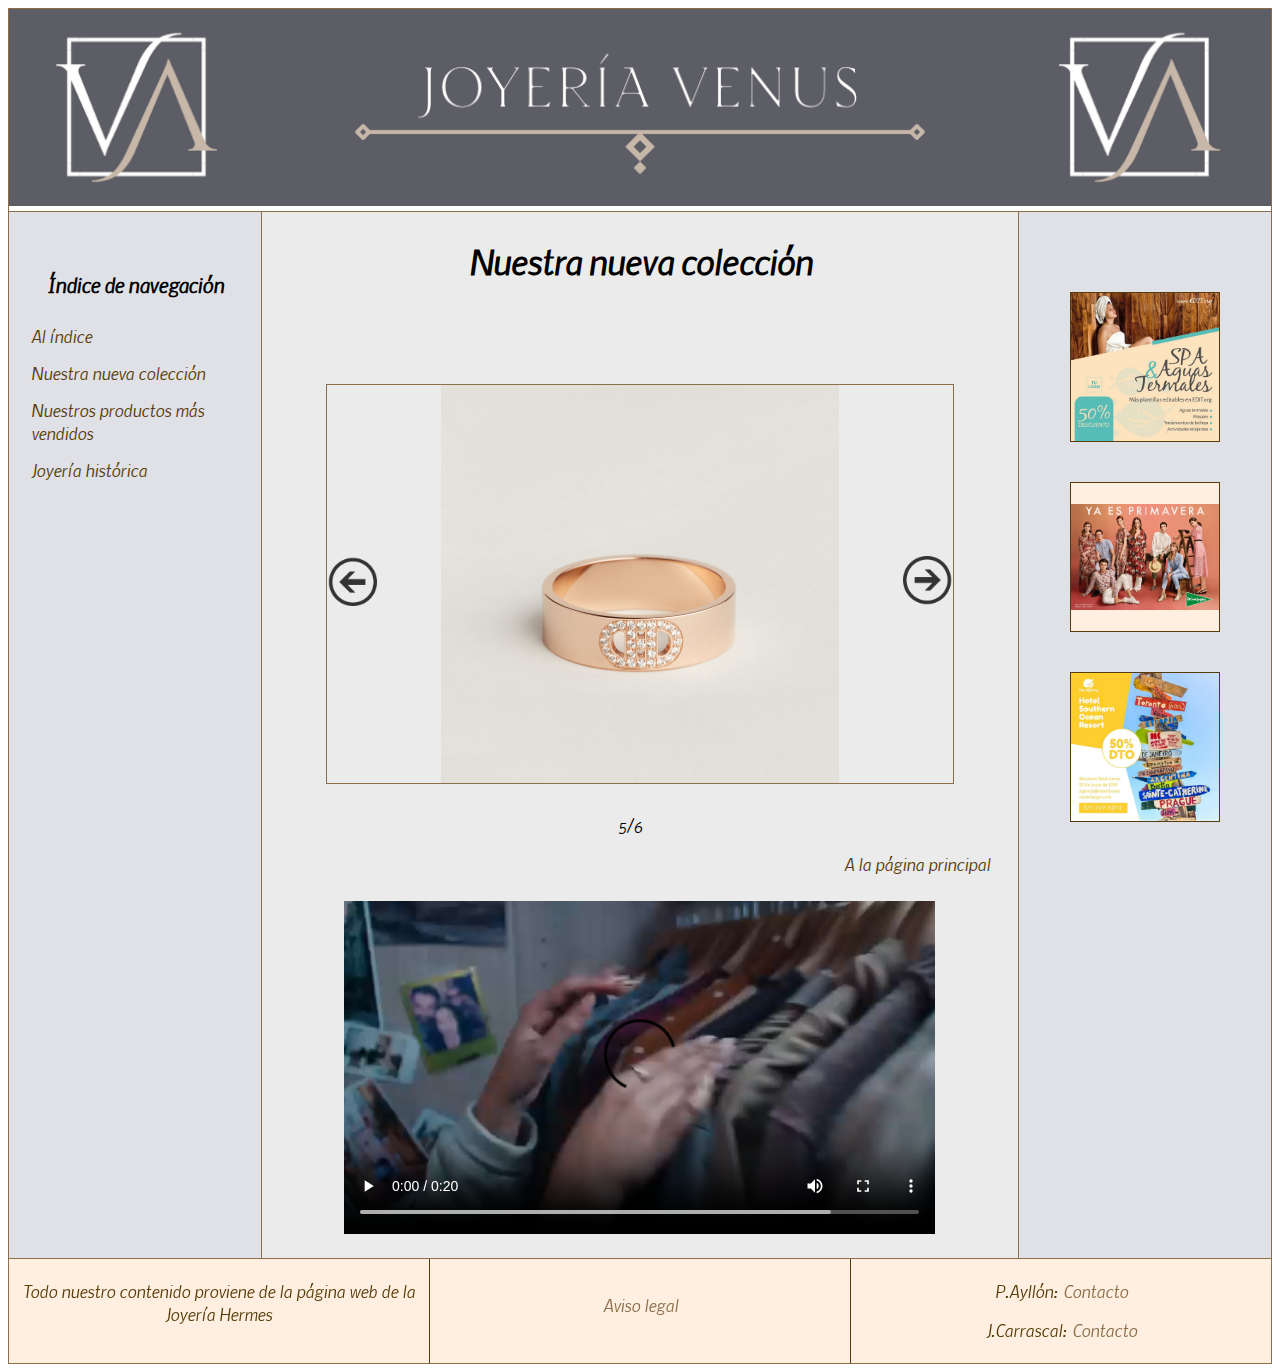
<file: HTML/CarruselNuevaColeccion/NuevaColección5.html>
<!DOCTYPE html>
<html lang="es">

<head>
    <meta charset="UTF-8">
    <meta name="viewport" content="width=device-width, initial-scale=1.0">
    <title>Carrusel</title>
    <link rel="stylesheet" type="text/css" href="../../CSS/estilopadre.css">
    <style type="text/css">
        .contenido main h2 {
            font-size: 24pt;
        }

        .contenido main p {
            font-size: 12pt;
            text-align: end;
            padding-right: 20px;
        }

        .contenido main a {
            text-decoration: none;
            color: #573C09;
        }

        .contenido .carrusel {
            border: 1px #8C6E4A solid;
            margin: 100px auto 30px auto;
            width: 85%;
            min-height: 400px;
            max-height: 400px;
            display: flex;
            flex-direction: row;
            flex-wrap: nowrap;
            justify-content: space-between;
            align-items: center;
            background-image: url(../../IMAGENES/piezas/anillo.jpg);
            background-position: center;
            background-repeat: no-repeat;
            background-size: contain;
        }

        .carrusel div img {
            max-width: 50px;
            max-height: 50px;
        }

        .carrusel div #flechaizq {
            flex: 1 1 50%;
        }

        .carrusel div #flechadech {
            flex: 1 1 50%;
        }

        #numero {
            text-align: center;
        }

        #asizq #nav {
            margin: 60px auto;
        }

        #asizq #nav h3 {
            text-align: center;
        }

        #asizq #nav li {
            list-style-type: none;
            padding: 7px;
            color: #573C09;
        }

        a {
            text-decoration: none;
        }

        #avisolegal {
            margin-top: 30px;
        }

        .contenido main video {
            width: 80%;
            margin: 25px auto;
            display: block;
        }
    </style>
</head>

<body>

    <div class="envoltorio">
        <header>
            <img src="../../IMAGENES/JOYERIA_VENUS.png" alt="portada de Joyería Venus">
        </header>

        <div class="contenido">
            <aside id="asizq">
                <div id="nav">
                    <h3>Índice de navegación</h3>
                    <nav>
                        <a href="../Index.html" target="_self">
                            <li>Al índice</li>
                        </a>
                        <a href="./NuevaColección1.html" target="_self">
                            <li>Nuestra nueva colección</li>
                        </a>
                        <a href="../ProductosMásVendidos.html" target="_self">
                            <li>Nuestros productos más vendidos</li>
                        </a>
                        <a href="../JoyasHistoricas.html" target="_self">
                            <li>Joyería histórica</li>
                        </a>
                    </nav>
                </div>
            </aside>
            <main>
                <h2 id="ancla5">Nuestra nueva colección</h2>
                <div class="carrusel">
                    <div id="flechaizq">
                        <a href="./NuevaColección4.html#ancla4" target="_self"><img src="../../IMAGENES/left.png"></a>
                    </div>
                    <div id="flechadech">
                        <a href="./NuevaColección6.html#ancla6" target="_self"><img src="../../IMAGENES/right.png"></a>
                    </div>
                </div>
                <p id="numero">5/6</p>
                <a href="./NuevaColección1.html#ancla1" target="_self">
                    <p>A la página principal</p>
                </a>
                <video autoplay loop controls>
                    <source src="../../Videos/Anunciomp4.mp4" type="audio/mp4">
                    <source src="../../Videos/anuncionwebm.webm" type="audio/webm">
                    <p>Su navegador no soporta el formato de vídeo.</p>
                </video>
            </main>
            <aside id="asdech">
                <section id="publicidadsect">
                    <div class="publi" id="anuno">

                    </div>
                    <div class="publi" id="andos">

                    </div>
                    <div class="publi" id="antres">

                    </div>
                </section>
            </aside>

        </div>
        <footer>
            <div id="contenidofooter">
                <section id="ogcont">
                    <p>Todo nuestro contenido proviene de la página web de la Joyería Hermes</p>
                </section>
                <section id="avisolegal">
                    <a href="../../Footer/AvisoLegal.html">Aviso legal</a>
                </section>
                <section id="contactrrss">
                    <p>P.Ayllón: <a href="mailto:alonso.aypat22@triana.salesianos.edu">Contacto</a></p>
                    <p>J.Carrascal: <a href="mailto:carrascal.frjoa24@triana.salesianos.edu">Contacto</a></p>
                </section>
            </div>
        </footer>
    </div>

</body>

</html>
</file>
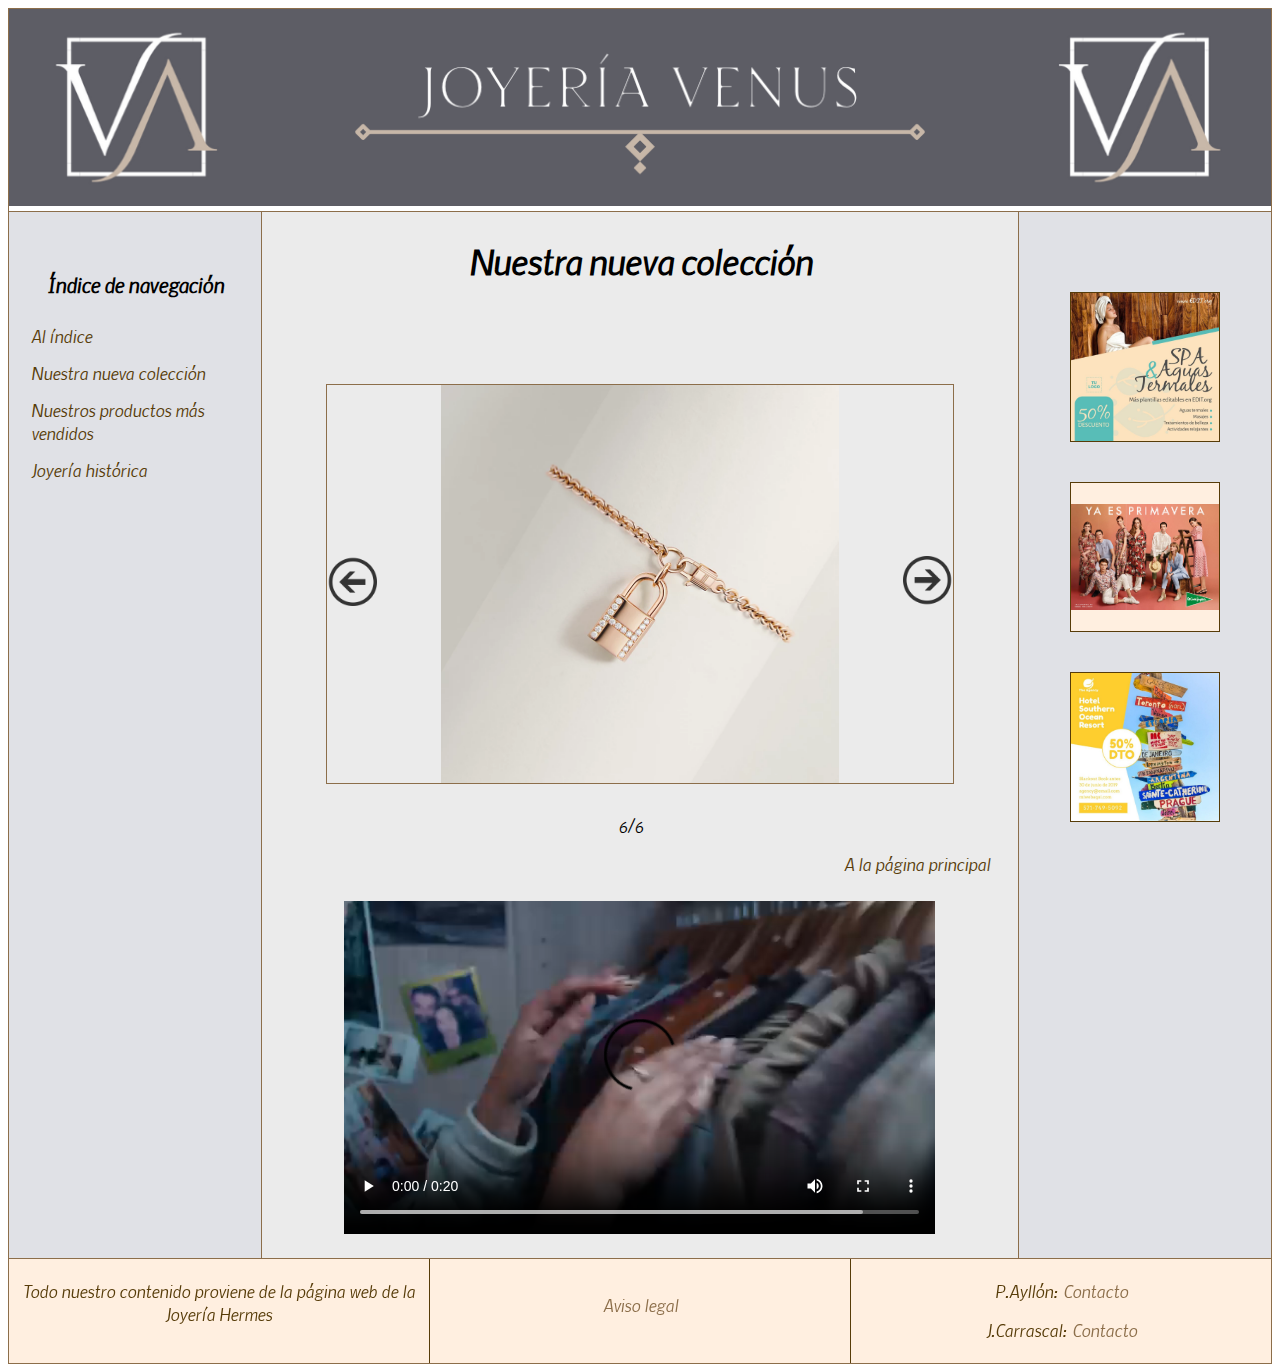
<file: HTML/CarruselNuevaColeccion/NuevaColección6.html>
<!DOCTYPE html>
<html lang="es">

<head>
    <meta charset="UTF-8">
    <meta name="viewport" content="width=device-width, initial-scale=1.0">
    <title>Carrusel</title>
    <link rel="stylesheet" type="text/css" href="../../CSS/estilopadre.css">
    <style type="text/css">
        .contenido main h2 {
            font-size: 24pt;
        }

        .contenido main p {
            font-size: 12pt;
            text-align: end;
            padding-right: 20px;
        }

        .contenido main a {
            text-decoration: none;
            color: #573C09;
        }

        .contenido .carrusel {
            border: 1px #8C6E4A solid;
            margin: 100px auto 30px auto;
            width: 85%;
            min-height: 400px;
            max-height: 400px;
            display: flex;
            flex-direction: row;
            flex-wrap: nowrap;
            justify-content: space-between;
            align-items: center;
            background-image: url(../../IMAGENES/piezas/candado.webp);
            background-position: center;
            background-repeat: no-repeat;
            background-size: contain;
        }

        .carrusel div img {
            max-width: 50px;
            max-height: 50px;
        }

        .carrusel div #flechaizq {
            flex: 1 1 50%;
        }

        .carrusel div #flechadech {
            flex: 1 1 50%;
        }

        #numero {
            text-align: center;
        }

        #asizq #nav {
            margin: 60px auto;
        }

        #asizq #nav h3 {
            text-align: center;
        }

        #asizq #nav li {
            list-style-type: none;
            padding: 7px;
            color: #573C09;
        }

        a {
            text-decoration: none;
        }

        #avisolegal {
            margin-top: 30px;
        }

        .contenido main video {
            width: 80%;
            margin: 25px auto;
            display: block;
        }
    </style>
</head>

<body>

    <div class="envoltorio">
        <header>
            <img src="../../IMAGENES/JOYERIA_VENUS.png" alt="portada de Joyería Venus">
        </header>

        <div class="contenido">
            <aside id="asizq">
                <div id="nav">
                    <h3>Índice de navegación</h3>
                    <nav>
                        <a href="../Index.html" target="_self">
                            <li>Al índice</li>
                        </a>
                        <a href="./NuevaColección1.html" target="_self">
                            <li>Nuestra nueva colección</li>
                        </a>
                        <a href="../ProductosMásVendidos.html" target="_self">
                            <li>Nuestros productos más vendidos</li>
                        </a>
                        <a href="../JoyasHistoricas.html" target="_self">
                            <li>Joyería histórica</li>
                        </a>
                    </nav>
                </div>
            </aside>
            <main>
                <h2 id="ancla6">Nuestra nueva colección</h2>
                <div class="carrusel">
                    <div id="flechaizq">
                        <a href="./NuevaColección5.html#ancla5" target="_self"><img src="../../IMAGENES/left.png"></a>
                    </div>
                    <div id="flechadech">
                        <a href="./NuevaColección1.html#ancla1" target="_self"><img src="../../IMAGENES/right.png"></a>
                    </div>
                </div>
                <p id="numero">6/6</p>
                <a href="./NuevaColección1.html#ancla1" target="_self">
                    <p>A la página principal</p>
                </a>
                <video autoplay loop controls>
                    <source src="../../Videos/Anunciomp4.mp4" type="audio/mp4">
                    <source src="../../Videos/anuncionwebm.webm" type="audio/webm">
                    <p>Su navegador no soporta el formato de vídeo.</p>
                </video>
            </main>
            <aside id="asdech">
                <section id="publicidadsect">
                    <div class="publi" id="anuno">

                    </div>
                    <div class="publi" id="andos">

                    </div>
                    <div class="publi" id="antres">

                    </div>
                </section>
            </aside>

        </div>
        <footer>
            <div id="contenidofooter">
                <section id="ogcont">
                    <p>Todo nuestro contenido proviene de la página web de la Joyería Hermes</p>
                </section>
                <section id="avisolegal">
                    <a href="../../Footer/AvisoLegal.html">Aviso legal</a>
                </section>
                <section id="contactrrss">
                    <p>P.Ayllón: <a href="mailto:alonso.aypat22@triana.salesianos.edu">Contacto</a></p>
                    <p>J.Carrascal: <a href="mailto:carrascal.frjoa24@triana.salesianos.edu">Contacto</a></p>
                </section>
            </div>
        </footer>
    </div>

</body>

</html>
</file>
<file: CSS/estilopadre.css>
* {
    box-sizing: border-box;
    font-family: Nobile-Italic;
}

@font-face {
    font-family: Nobile-Italic;
    src: url(../FUENTES/Nobile-Italic.ttf);
}

.envoltorio {
    width: 100%;
    margin: 0 auto;
    border: #8C6E4A solid 1.5px;
}

/*Header*/
.envoltorio header img {
    width: 100%;
}

/*------------------------*/
/*Hoja main*/
.envoltorio .contenido {
    display: flex;
    align-items: stretch;
    justify-content: space-around;
    flex-direction: row;
    min-height: 1000px;
    border-top: #8C6E4A solid 1.8px;
    border-bottom: #8C6E4A solid 1.8px;
}

.contenido main h2 {
    text-align: center;
    font-size: 35pt;
}

.contenido aside {
    padding: 0px 15px 0px;
}

.contenido #asizq {
    flex: 1 1 20%;
    background-color: #E0E1E6;
}

.contenido main {
    padding: 0px 8px 0px;
    flex: 1 1 60%;
    background-color: #EBEBEB;
    border-right: #8C6E4A solid 1.8px;
    border-left: #8C6E4A solid 1.8px;
}

/*------------------------*/
/*Footer*/
.envoltorio footer #contenidofooter {
    display: flex;
    align-items: safe;
    justify-content: space-around;
    flex-direction: row;
    background-color: #ffefe0;
    color: #573C09;
}

#contenidofooter section {
    padding: 5px;
    text-align: center;
    width: 100%;
}

#contenidofooter section a {
    color: #8C6E4A;
}

#contenidofooter #ogcont {
    border-right: #573C09 solid 0.5px;
}

#contenidofooter #contactrrss {
    border-left: #573C09 solid 0.5px;
}

/*------------------------*/
/*aside derecha con publicidad*/
.contenido #asdech {
    flex: 1 1 20%;
    background-color: #E0E1E6;
}

#publicidadsect {
    margin: 60px auto;
    display: flex;
    align-items: stretch;
    justify-content: space-around;
    flex-direction: column;
}

#publicidadsect .publi {
    border: #573C09 solid 1px;
    margin: 20px auto;
    min-width: 150px;
    min-height: 150px;
}

#publicidadsect #anuno {
    background-image: url(../IMAGENES/anuncios/masj.jpg);
    background-position: center;
    background-size: contain;
    background-repeat: no-repeat;
    background-color: #ffefe0;
}

#publicidadsect #andos {
    background-image: url(../IMAGENES/anuncios/prim.jpg);
    background-position: center;
    background-size: contain;
    background-repeat: no-repeat;
    background-color: #ffefe0;
}

#publicidadsect #antres {
    background-image: url(../IMAGENES/anuncios/viaj.jpg);
    background-position: center;
    background-size: contain;
    background-repeat: no-repeat;
    background-color: #ffefe0;
}

/*------------------------*/
</file>
<file: CSS/EstilosPortada.css>
* {
    box-sizing: border-box;
    font-family: Nobile-Italic;
}

@font-face {
    font-family: Nobile-Italic;
    src: url(../FUENTES/Nobile-Italic.ttf);
}

.envoltorio {
    display: flex;
    flex-direction: column;
    margin: auto 0;
}

.envoltorio main img {
    width: 100%;
    border: #573C09 solid 0.5px;
    margin: 0%;
}

.envoltorio footer #contenidofooter {
    border: #573C09 solid 0.5px;
    display: flex;
    align-items: safe;
    justify-content: space-around;
    flex-direction: row;
    background-color: #ffefe0;
    color: #573C09;
    margin-top: 0%;
}

#contenidofooter section {
    padding: 5px;
    text-align: center;
    width: 100%;
}

#contenidofooter section a {
    color: #8C6E4A;
}

#contenidofooter #ogcont {
    border-right: #573C09 solid 0.5px;
}

#contenidofooter #contactrrss {
    border-left: #573C09 solid 0.5px;
}
</file>
